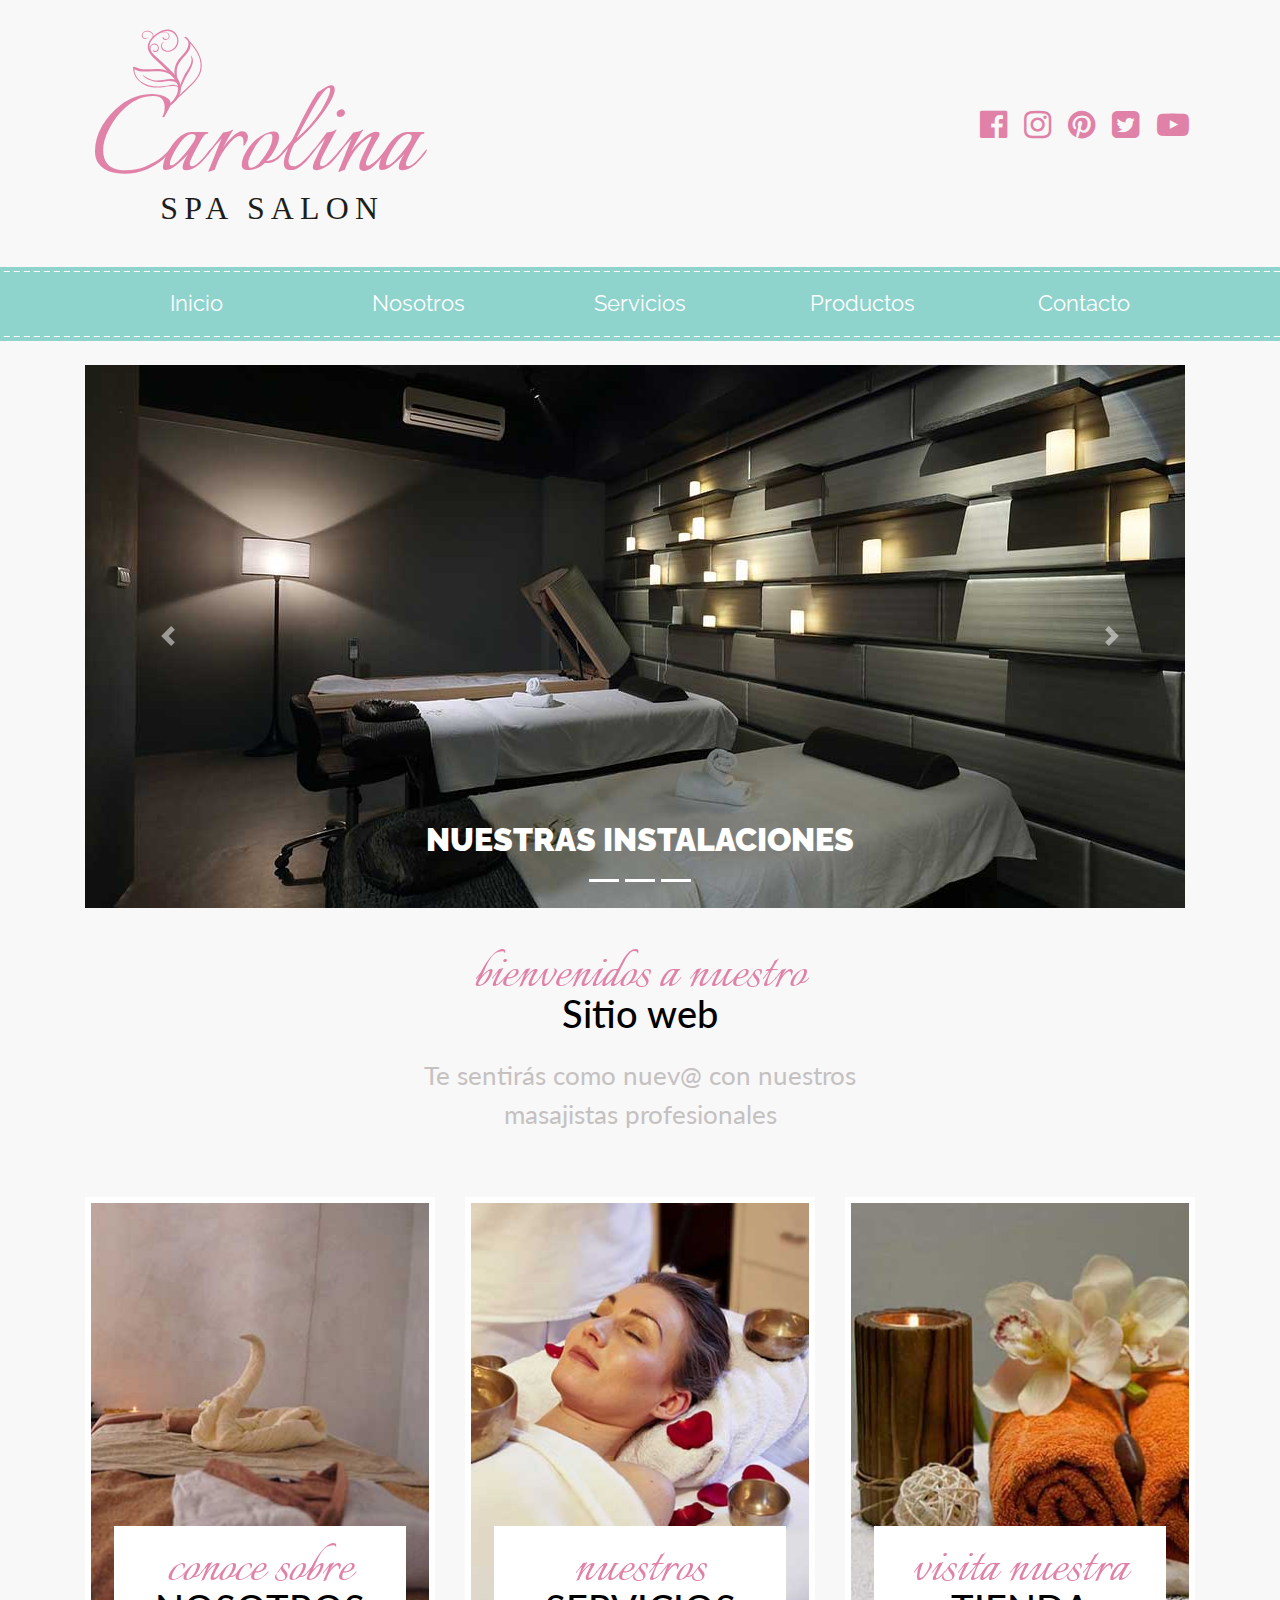
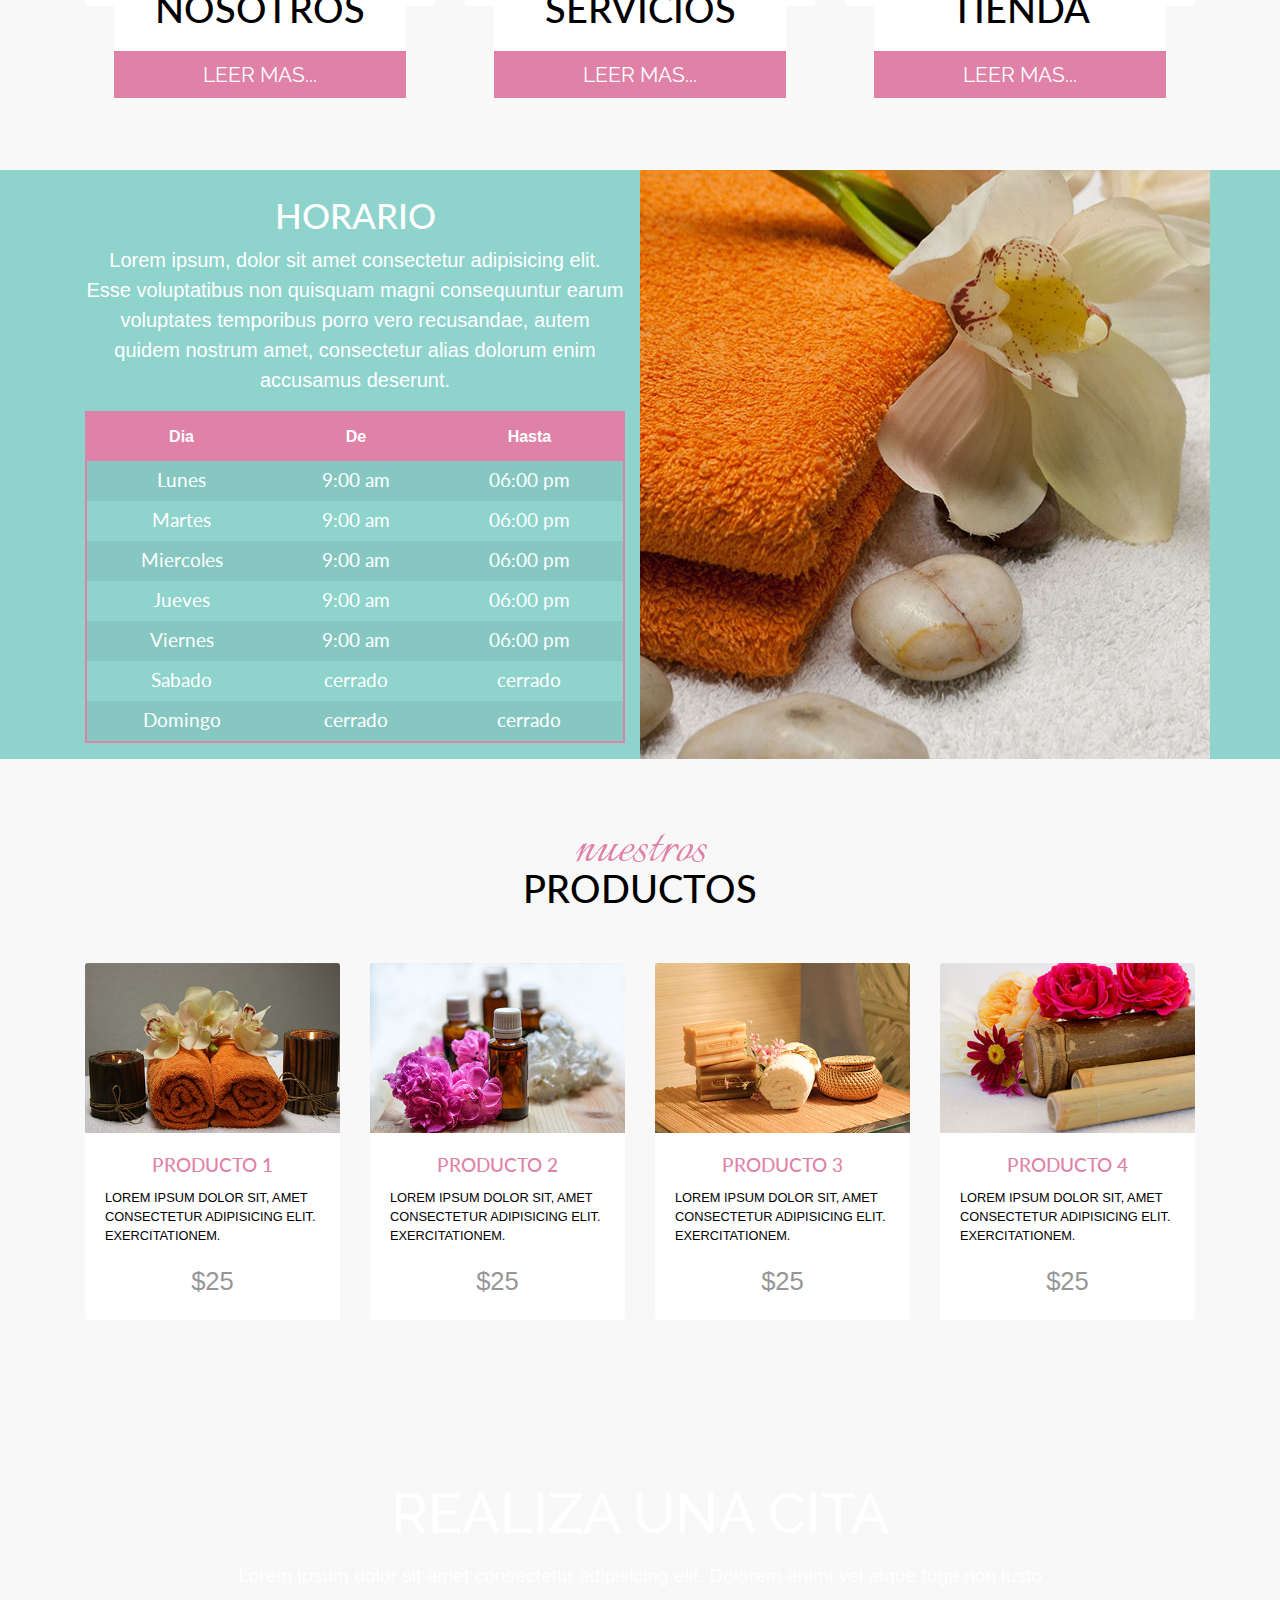
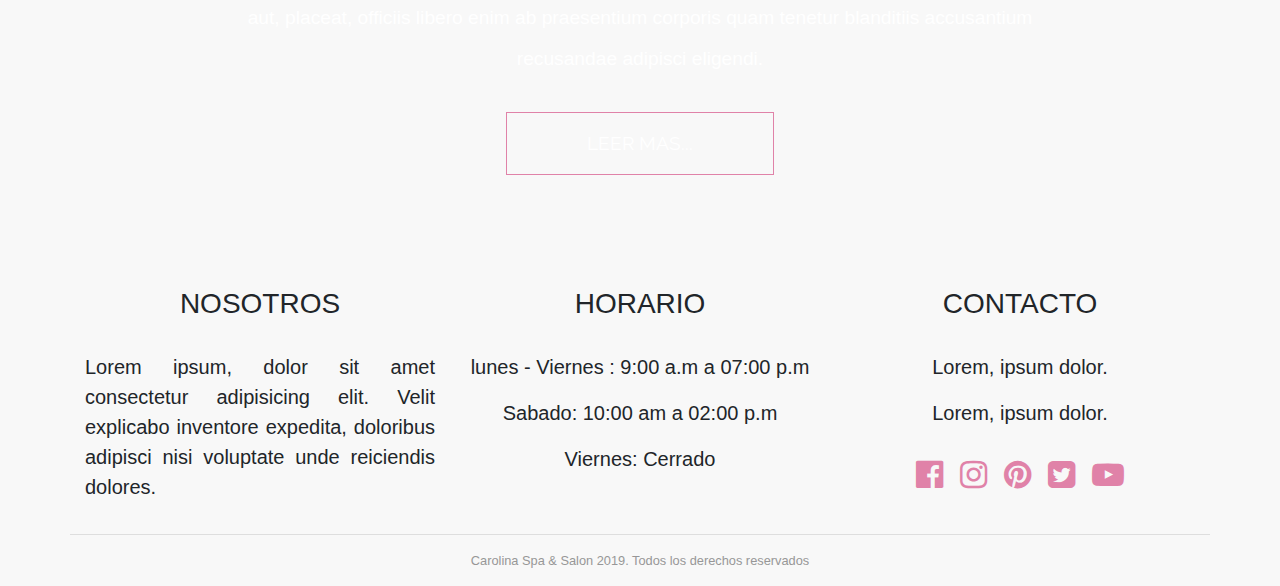
<file: index.html>
<!DOCTYPE html>
<html lang="en">
<head>
  <meta charset="utf-8">
  <meta http-equiv="X-UA-Compatible" content="IE=edge">
  <meta name="viewport" content="width=device-width, initial-scale=1, shrink-to-fit=no">
  <link rel="stylesheet" href="css/bootstrap.min.css">
  <link href="https://fonts.googleapis.com/css?family=Italianno|Lato:400,700,900|Raleway:400,700,900" rel="stylesheet">
  <link rel="stylesheet" href="css/font-awesome.min.css">
  <link rel="stylesheet" href="css/styles.css">
</head>

<body>
  <!-- Add Your HTML here -->
  <header class="encabezado-sitio container">
    <div class="row justify-content-md-between align-items-center">
      <div class="col-lg-4">
        <a href="index.html">
          <img src="img/logo.svg" class="img-fluid d-block mx-auto pt-4 pb-4">
        </a>
      </div>
      <div class="col-lg-4">
        <nav class="sociales text-center text-lg-right">
          <ul>
            <li><a href="http://facebook.com"> <span class="sr-only"> Facebook </span></a></li>
            <li><a href="http://instagram.com"> <span class="sr-only"> Instagram </span></a></li>
            <li><a href="http://pinterest.com"> <span class="sr-only"> Pinterest </span></a></li>
            <li><a href="http://twitter.com"> <span class="sr-only"> Twitter </span></a></li>
            <li><a href="http://youtube.com"> <span class="sr-only"> Youtube </span></a></li>
          </ul>
        </nav>
      </div>
    </div>
  </header>

  <div class="navegacion mt-3 py-1">
    <nav class="nav-principal navbar navbar-expand-md navbar-light bg-faded">
      <button class="navbar-toggler" type="button" data-toggle="collapse" data-target="#nav_principal"
        aria-label="Mostrar Navegacion">
        <span class="navbar-toggler-icon"></span>
      </button>
      <a href="#" class="navbar-brand d-lg-none">Carolina Spa</a>
      <div class="container">
        <div class="collapse navbar-collapse w-100" id="nav_principal">
          <ul class="nav nav-justified flex-column w-100 flex-sm-row">
            <li class="nav-item"><a href="index.html" class="nav-link">Inicio</a></li>
            <li class="nav-item"><a href="nosotros.html" class="nav-link">Nosotros</a></li>
            <li class="nav-item"><a href="servicios.html" class="nav-link">Servicios</a></li>
            <li class="nav-item"><a href="productos.html" class="nav-link">Productos</a></li>
            <li class="nav-item"><a href="contacto.html" class="nav-link">Contacto</a></li>
          </ul>
        </div>
      </div>
    </nav>
  </div>

  <div class="container">
    <div id="slider-principal" class="carousel slider mt-4" data-ride="carousel">
      <ol class="carousel-indicators">
        <li data-target="#slider-principal" data-slide-to="0" class="active"></li>
        <li data-target="#slider-principal" data-slide-to="1" class="active"></li>
        <li data-target="#slider-principal" data-slide-to="2" class="active"></li>
      </ol>
      <div class="carousel-inner" role="listbox">
        <div class="carousel-item active">
          <img src="img/slide_01.jpg" alt="Nuestras instalaciones" class="img-fluid">
          <div class="carousel-caption">
            <h3 class="text-uppercase d-none d-md-block">Nuestras instalaciones</h3>
          </div>
        </div>

        <div class="carousel-item">
          <img src="img/slide_02.jpg" alt="Conoce nuestros Servicios" class="img-fluid">
          <div class="carousel-caption">
            <h3 class="text-uppercase d-none d-md-block">Conoce nuestros Servicios</h3>
          </div>
        </div>

        <div class="carousel-item">
          <img src="img/slide_03.jpg" alt="Promocion" class="img-fluid">
          <div class="carousel-caption">
            <h3 class="text-uppercase d-none d-md-block">Nuevo sitio web, 2x1 en todos los servicios.</h3>
          </div>
        </div>
      </div>
      <a href="#slider-principal" class="carousel-control-prev" data-slide="prev">
        <span class="carousel-control-prev-icon" aria-hidden="true"></span>
      </a>
      <a href="#slider-principal" class="carousel-control-next" data-slide="next">
        <span class="carousel-control-next-icon" aria-hidden="true"></span>
      </a>
    </div>
  </div>
  <section class="nuevo-sitio py-5">
    <h2 class="text-center encabezado">
      <span class="text-lowercase d-block">bienvenidos a nuestro</span> Sitio web
    </h2>
    <p class="text-center mt-4">Te sentirás como nuev@ con nuestros <br> masajistas profesionales</p>
  </section>
  <div class="container">
    <div class="row">
      <div class="col-md-4 text-center mb-4">
        <div class="imagen-servicio">
          <img src="img/servicio_01.jpg" class="img-fluid">
          <div class="row no-gutters justify-content-center">
            <div class="col-md-10 pt-4 servicio-info">
              <h3 class="text-center text-uppercase encabezado">
                <span class="text-lowercase d-block">Conoce sobre</span> nosotros
              </h3>
              <a href="#" class="btn btn-primary text-uppercase d-block mt-4 py-2">Leer mas...</a>
            </div>
          </div>
        </div>
      </div>
      <!--Termina el primer servicios-->

      <div class="col-md-4 text-center mb-4">
        <div class="imagen-servicio">
          <img src="img/servicio_02.jpg" class="img-fluid">
          <div class="row no-gutters justify-content-center">
            <div class="col-md-10 pt-4 servicio-info">
              <h3 class="text-center text-uppercase encabezado">
                <span class="text-lowercase d-block">Nuestros</span> servicios
              </h3>
              <a href="#" class="btn btn-primary text-uppercase d-block mt-4 py-2">Leer mas...</a>
            </div>
          </div>
        </div>
      </div>

      <div class="col-md-4 text-center mb-4">
        <div class="imagen-servicio">
          <img src="img/servicio_03.jpg" class="img-fluid">
          <div class="row no-gutters justify-content-center">
            <div class="col-md-10 pt-4 servicio-info">
              <h3 class="text-center text-uppercase encabezado">
                <span class="text-lowercase d-block">Visita nuestra</span> tienda
              </h3>
              <a href="#" class="btn btn-primary text-uppercase d-block mt-4 py-2">Leer mas...</a>
            </div>
          </div>
        </div>
      </div>
    </div>
  </div>

  <div class="horario mt-5">
    <div class="container">
      <div class="row">
        <div class="col-md-6">
          <h2 class="text-center text-uppercase mt-4">Horario</h2>
          <p class="text-center lead">Lorem ipsum, dolor sit amet consectetur adipisicing elit. Esse voluptatibus non
            quisquam magni consequuntur earum voluptates temporibus porro vero recusandae, autem quidem nostrum amet,
            consectetur alias dolorum enim accusamus deserunt.</p>

            <table class="table table-hover table-striped">            
              <thead class="thead-defaul">
                <tr>
                  <th class="text-center">Dia</th>
                  <th class="text-center">De</th>
                  <th class="text-center">Hasta</th>
                </tr>
              </thead>
              <tbody>
                <tr>
                  <td>Lunes</td>
                  <td>9:00 am</td>
                  <td>06:00 pm</td>
                </tr>
                <tr>
                  <td>Martes</td>
                  <td>9:00 am</td>
                  <td>06:00 pm</td>
                </tr>
                <tr>
                  <td>Miercoles</td>
                  <td>9:00 am</td>
                  <td>06:00 pm</td>
                </tr>
                <tr>
                  <td>Jueves</td>
                  <td>9:00 am</td>
                  <td>06:00 pm</td>
                </tr>
                <tr>
                  <td>Viernes</td>
                  <td>9:00 am</td>
                  <td>06:00 pm</td>
                </tr>
                <tr>
                  <td>Sabado</td>
                <td>cerrado</td>
                <td>cerrado</td>
                </tr>
                <tr>
                  <td>Domingo</td>
                  <td>cerrado</td>
                  <td>cerrado</td>
                </tr>                
              </tbody>
            </table>
        </div>
        <div class="col-md-6 d-none d-md-block bg-horario"></div>
      </div>
    </div>
  </div>

<section class="productos container py-5">
<h2 class="encabezado text-center mt-4 text-uppercase">
  <span class="text-lowercase d-block">Nuestros</span>Productos
</h2>
<div class="row py-5">
  <div class="col-md-3 mb-3">
    <div class="card">
      <a href="producto.html">
        <img src="img/producto_mini_01.jpg" class="card-img-top img-fluid">
        <div class="card-body">
          <h3 class="card-title text-center text-uppercase">Producto 1</h3>
          <p class="card-text text-uppercase">Lorem ipsum dolor sit, amet consectetur adipisicing elit. Exercitationem.</p>
          <p class="precio mb-0 lead text-center">$25</p>
        </div>
      </a>
    </div>
  </div>

  <div class="col-md-3 mb-3">
    <div class="card">
      <a href="#">
        <img src="img/producto_mini_02.jpg" class="card-img-top img-fluid">
        <div class="card-body">
          <h3 class="card-title text-center text-uppercase">Producto 2</h3>
          <p class="card-text text-uppercase">Lorem ipsum dolor sit, amet consectetur adipisicing elit. Exercitationem.
          </p>
          <p class="precio mb-0 lead text-center">$25</p>
        </div>
      </a>
    </div>
  </div>

  <div class="col-md-3 mb-3">
    <div class="card">
      <a href="#">
        <img src="img/producto_mini_03.jpg" class="card-img-top img-fluid">
        <div class="card-body">
          <h3 class="card-title text-center text-uppercase">Producto 3</h3>
          <p class="card-text text-uppercase">Lorem ipsum dolor sit, amet consectetur adipisicing elit. Exercitationem.
          </p>
          <p class="precio mb-0 lead text-center">$25</p>
        </div>
      </a>
    </div>
  </div>

  <div class="col-md-3 mb-3">
    <div class="card">
      <a href="#">
        <img src="img/producto_mini_04.jpg" class="card-img-top img-fluid">
        <div class="card-body">
          <h3 class="card-title text-center text-uppercase">Producto 4</h3>
          <p class="card-text text-uppercase">Lorem ipsum dolor sit, amet consectetur adipisicing elit. Exercitationem.
          </p>
          <p class="precio mb-0 lead text-center">$25</p>
        </div>
      </a>
    </div>
  </div>
</div>
</section>

<div class="citas container-fluid py-5">
  <div class="row justify-content-center">
    <div class="col-md-8 text-center">
      <h3 class="text-center text-uppercase">Realiza una cita</h3>
      <p class="text-center lead">Lorem ipsum dolor sit amet consectetur adipisicing elit. Dolorem animi vel atque fuga non iusto aut, placeat, officiis libero enim ab praesentium corporis quam tenetur blanditiis accusantium recusandae adipisci eligendi.</p>
      <a href="#" class="btn btn-outline-info mt-3 text-uppercase">Leer mas...</a>
    </div>
  </div>
</div>

<footer class="footer-sitio pt-3 mt-5">
<div class="container">
  <div class="row">
    <div class="col-md-4">
      <h3 class="text-center text-uppercase pb-4">Nosotros</h3>
      <p class="text-justify lead">Lorem ipsum, dolor sit amet consectetur adipisicing elit. Velit explicabo inventore expedita, doloribus adipisci nisi voluptate unde reiciendis dolores.</p>
    </div>
    <div class="col-md-4">
      <h3 class="text-center text-uppercase pb-4">Horario</h3>
      <p class="text-center lead">lunes - Viernes : 9:00 a.m a 07:00 p.m</p>
      <p class="text-center lead">Sabado: 10:00 am a 02:00 p.m</p>
      <p class="text-center lead">Viernes: Cerrado</p>
    </div>
    <div class="col-md-4">
      <h3 class="text-center text-uppercase pb-4">Contacto</h3>
      <p class="text-center lead">Lorem, ipsum dolor.</p>
      <p class="text-center lead">Lorem, ipsum dolor.</p>

        <nav class="sociales text-center">
          <ul>
            <li><a href="http://facebook.com"> <span class="sr-only"> Facebook </span></a></li>
            <li><a href="http://instagram.com"> <span class="sr-only"> Instagram </span></a></li>
            <li><a href="http://pinterest.com"> <span class="sr-only"> Pinterest </span></a></li>
            <li><a href="http://twitter.com"> <span class="sr-only"> Twitter </span></a></li>
            <li><a href="http://youtube.com"> <span class="sr-only"> Youtube </span></a></li>
          </ul>
        </nav>

    </div>
    <hr class="w-100">
    <p class="text-center copyright w-100 lead">Carolina Spa & Salon 2019. Todos los derechos reservados</p>
  </div>
</div>
</footer>

  <script src="js/jquery.slim.js"></script>
  <script src="js/popper.js"></script>
  <script src="js/bootstrap.min.js"></script>
  <script src="js/scripts.js"></script>
</body>

</html>
</file>
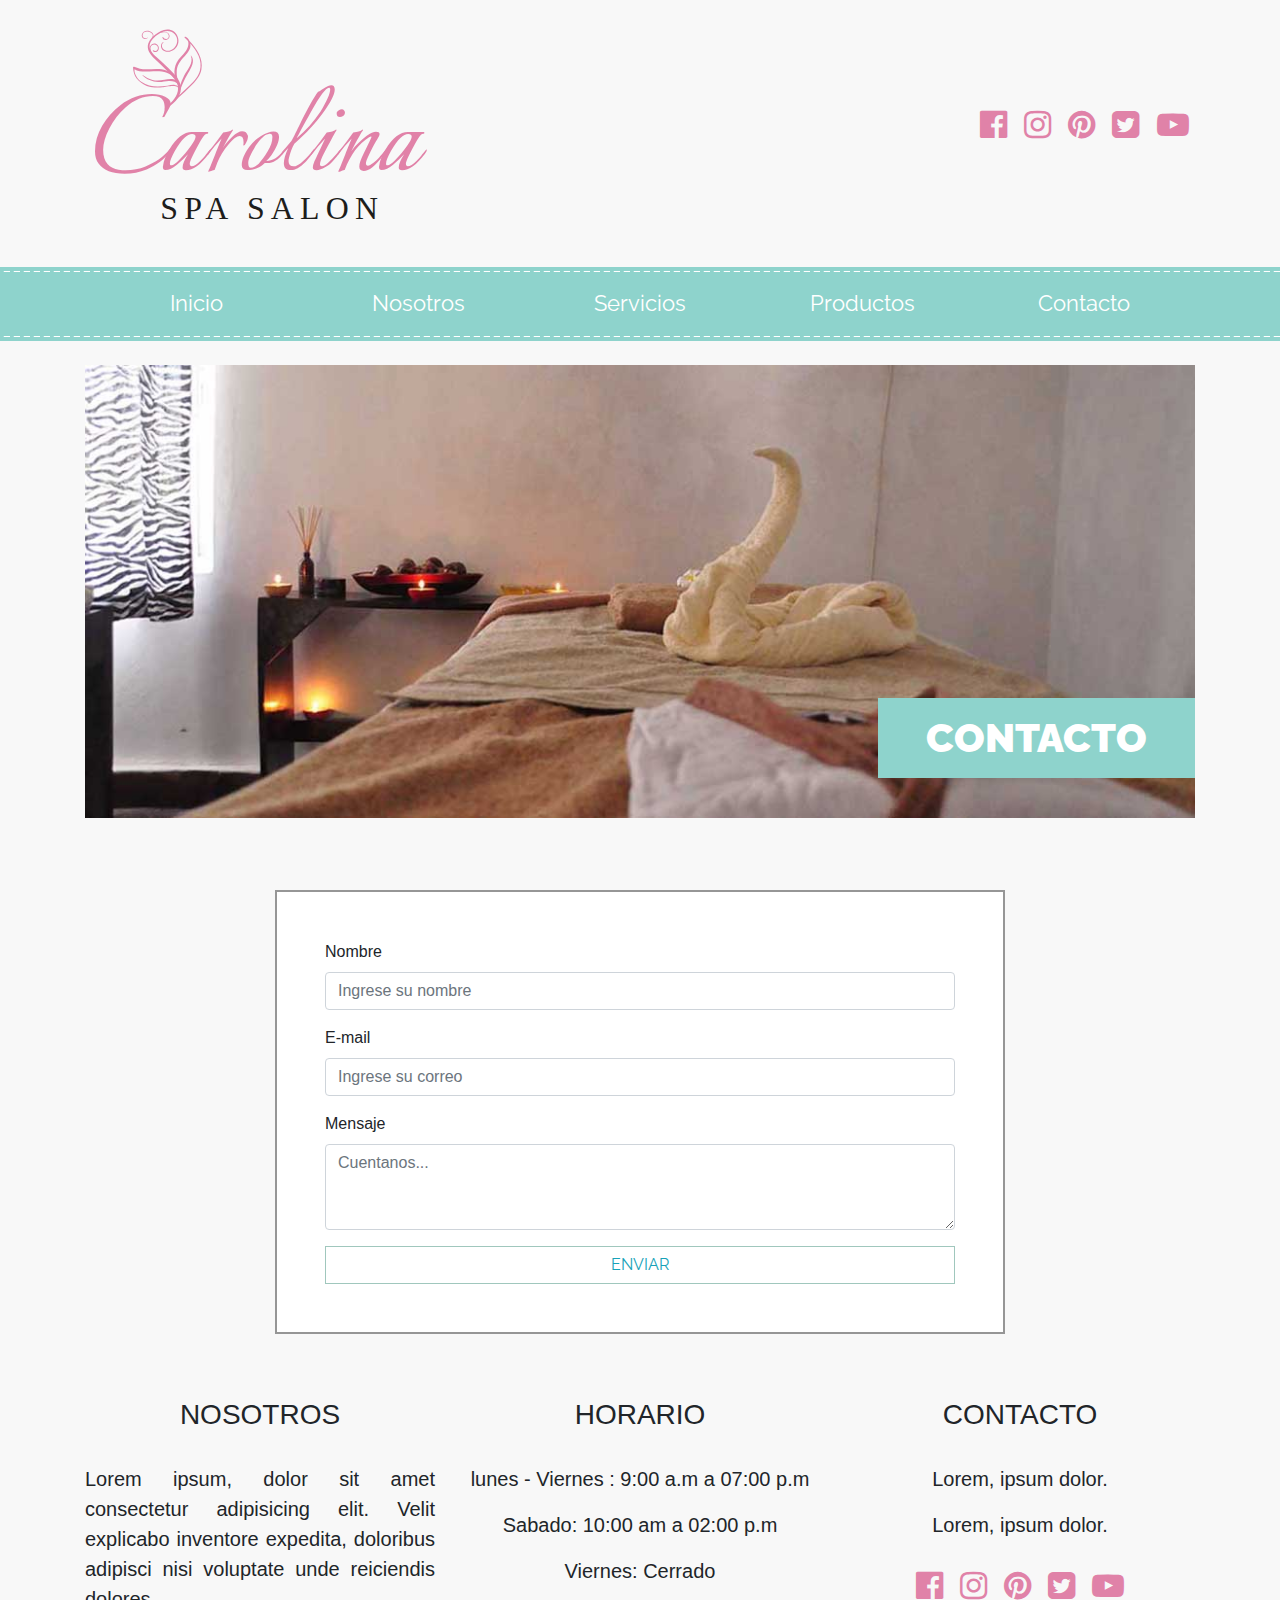
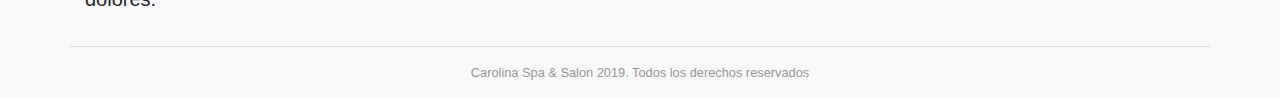
<file: contacto.html>
<!DOCTYPE html>
<html lang="en">

<head>
  <meta charset="utf-8">
  <meta http-equiv="X-UA-Compatible" content="IE=edge">
  <meta name="viewport" content="width=device-width, initial-scale=1, shrink-to-fit=no">
  <link rel="stylesheet" href="css/bootstrap.min.css">
  <link href="https://fonts.googleapis.com/css?family=Italianno|Lato:400,700,900|Raleway:400,700,900" rel="stylesheet">
  <link rel="stylesheet" href="css/font-awesome.min.css">
  <link rel="stylesheet" href="css/styles.css">
</head>

<body>
  <!-- Add Your HTML here -->
  <header class="encabezado-sitio container">
    <div class="row justify-content-md-between align-items-center">
      <div class="col-lg-4">
        <a href="index.html">
          <img src="img/logo.svg" class="img-fluid d-block mx-auto pt-4 pb-4">
        </a>
      </div>
      <div class="col-lg-4">
        <nav class="sociales text-center text-lg-right">
          <ul>
            <li><a href="http://facebook.com"> <span class="sr-only"> Facebook </span></a></li>
            <li><a href="http://instagram.com"> <span class="sr-only"> Instagram </span></a></li>
            <li><a href="http://pinterest.com"> <span class="sr-only"> Pinterest </span></a></li>
            <li><a href="http://twitter.com"> <span class="sr-only"> Twitter </span></a></li>
            <li><a href="http://youtube.com"> <span class="sr-only"> Youtube </span></a></li>
          </ul>
        </nav>
      </div>
    </div>
  </header>

  <div class="navegacion mt-3 py-1">
    <nav class="nav-principal navbar navbar-expand-md navbar-light bg-faded">
      <button class="navbar-toggler" type="button" data-toggle="collapse" data-target="#nav_principal"
        aria-label="Mostrar Navegacion">
        <span class="navbar-toggler-icon"></span>
      </button>
      <a href="#" class="navbar-brand d-lg-none">Carolina Spa</a>
      <div class="container">
        <div class="collapse navbar-collapse w-100" id="nav_principal">
          <ul class="nav nav-justified flex-column w-100 flex-sm-row">
            <li class="nav-item"><a href="index.html" class="nav-link">Inicio</a></li>
            <li class="nav-item"><a href="nosotros.html" class="nav-link">Nosotros</a></li>
            <li class="nav-item"><a href="servicios.html" class="nav-link">Servicios</a></li>
            <li class="nav-item"><a href="productos.html" class="nav-link">Productos</a></li>
            <li class="nav-item"><a href="contacto.html" class="nav-link">Contacto</a></li>
          </ul>
        </div>
      </div>
    </nav>
  </div>
  <!--Termina el Nav-->
  <div class="container pt-4">
    <div class="row no-gutters">
      <div class="col-12 hero">
        <img src="img/contacto.jpg" class="img-fluid">
        <h2 class="text-uppercase d-none d-md-block py-3 px-5">Contacto</h2>
      </div>
    </div>
  </div>

  <div class="container pt-4">
    <div class="row justify-content-center">
      <main class="col-lg-8  contenido-principal">
        <h2 class="d-block d-md-none text-center text-uppercase">contacto</h2>
        <form class="p-5 mt-5 formulario-contacto needs-validation" novalidate>
          <div class="form-group">
            <label for="nombre">Nombre</label>
            <input type="text" placeholder="Ingrese su nombre" class="form-control" id="nombre" required>
            <div class="invalid-feedback">
              El campo nombre es obligatorio.
            </div>
          </div>
          

          <div class="form-group">
            <label for="email">E-mail</label>
            <input type="email" placeholder="Ingrese su correo" class="form-control" id="email" required>
            <div class="invalid-feedback">
              El campo E-mail es obligatorio.
            </div>
          </div>
              
          <div class="form-group">
            <label for="mensaje">Mensaje</label>
            <textarea class="form-control" id="mensaje" placeholder="Cuentanos..." cols="10" rows="3" required></textarea>
            <div class="invalid-feedback">
              El campo mensaje es obligatorio.
            </div>
          </div>
          <input type="submit" class="btn btn-outline-info text-uppercase btn-block" value="Enviar">
        </form>
      </main>
    </div>
  </div>

  <!--Inicia el Footer-->
  <footer class="footer-sitio pt-3 mt-5">
    <div class="container">
      <div class="row">
        <div class="col-md-4">
          <h3 class="text-center text-uppercase pb-4">Nosotros</h3>
          <p class="text-justify lead">Lorem ipsum, dolor sit amet consectetur adipisicing elit. Velit explicabo
            inventore expedita, doloribus adipisci nisi voluptate unde reiciendis dolores.</p>
        </div>
        <div class="col-md-4">
          <h3 class="text-center text-uppercase pb-4">Horario</h3>
          <p class="text-center lead">lunes - Viernes : 9:00 a.m a 07:00 p.m</p>
          <p class="text-center lead">Sabado: 10:00 am a 02:00 p.m</p>
          <p class="text-center lead">Viernes: Cerrado</p>
        </div>
        <div class="col-md-4">
          <h3 class="text-center text-uppercase pb-4">Contacto</h3>
          <p class="text-center lead">Lorem, ipsum dolor.</p>
          <p class="text-center lead">Lorem, ipsum dolor.</p>

          <nav class="sociales text-center">
            <ul>
              <li><a href="http://facebook.com"> <span class="sr-only"> Facebook </span></a></li>
              <li><a href="http://instagram.com"> <span class="sr-only"> Instagram </span></a></li>
              <li><a href="http://pinterest.com"> <span class="sr-only"> Pinterest </span></a></li>
              <li><a href="http://twitter.com"> <span class="sr-only"> Twitter </span></a></li>
              <li><a href="http://youtube.com"> <span class="sr-only"> Youtube </span></a></li>
            </ul>
          </nav>

        </div>
        <hr class="w-100">
        <p class="text-center copyright w-100 lead">Carolina Spa & Salon 2019. Todos los derechos reservados</p>
      </div>
    </div>
  </footer>

  <script src="js/jquery.slim.js"></script>
  <script src="js/popper.js"></script>
  <script src="js/bootstrap.min.js"></script>
  <script src="js/scripts.js"></script>
</body>

</html>
</file>
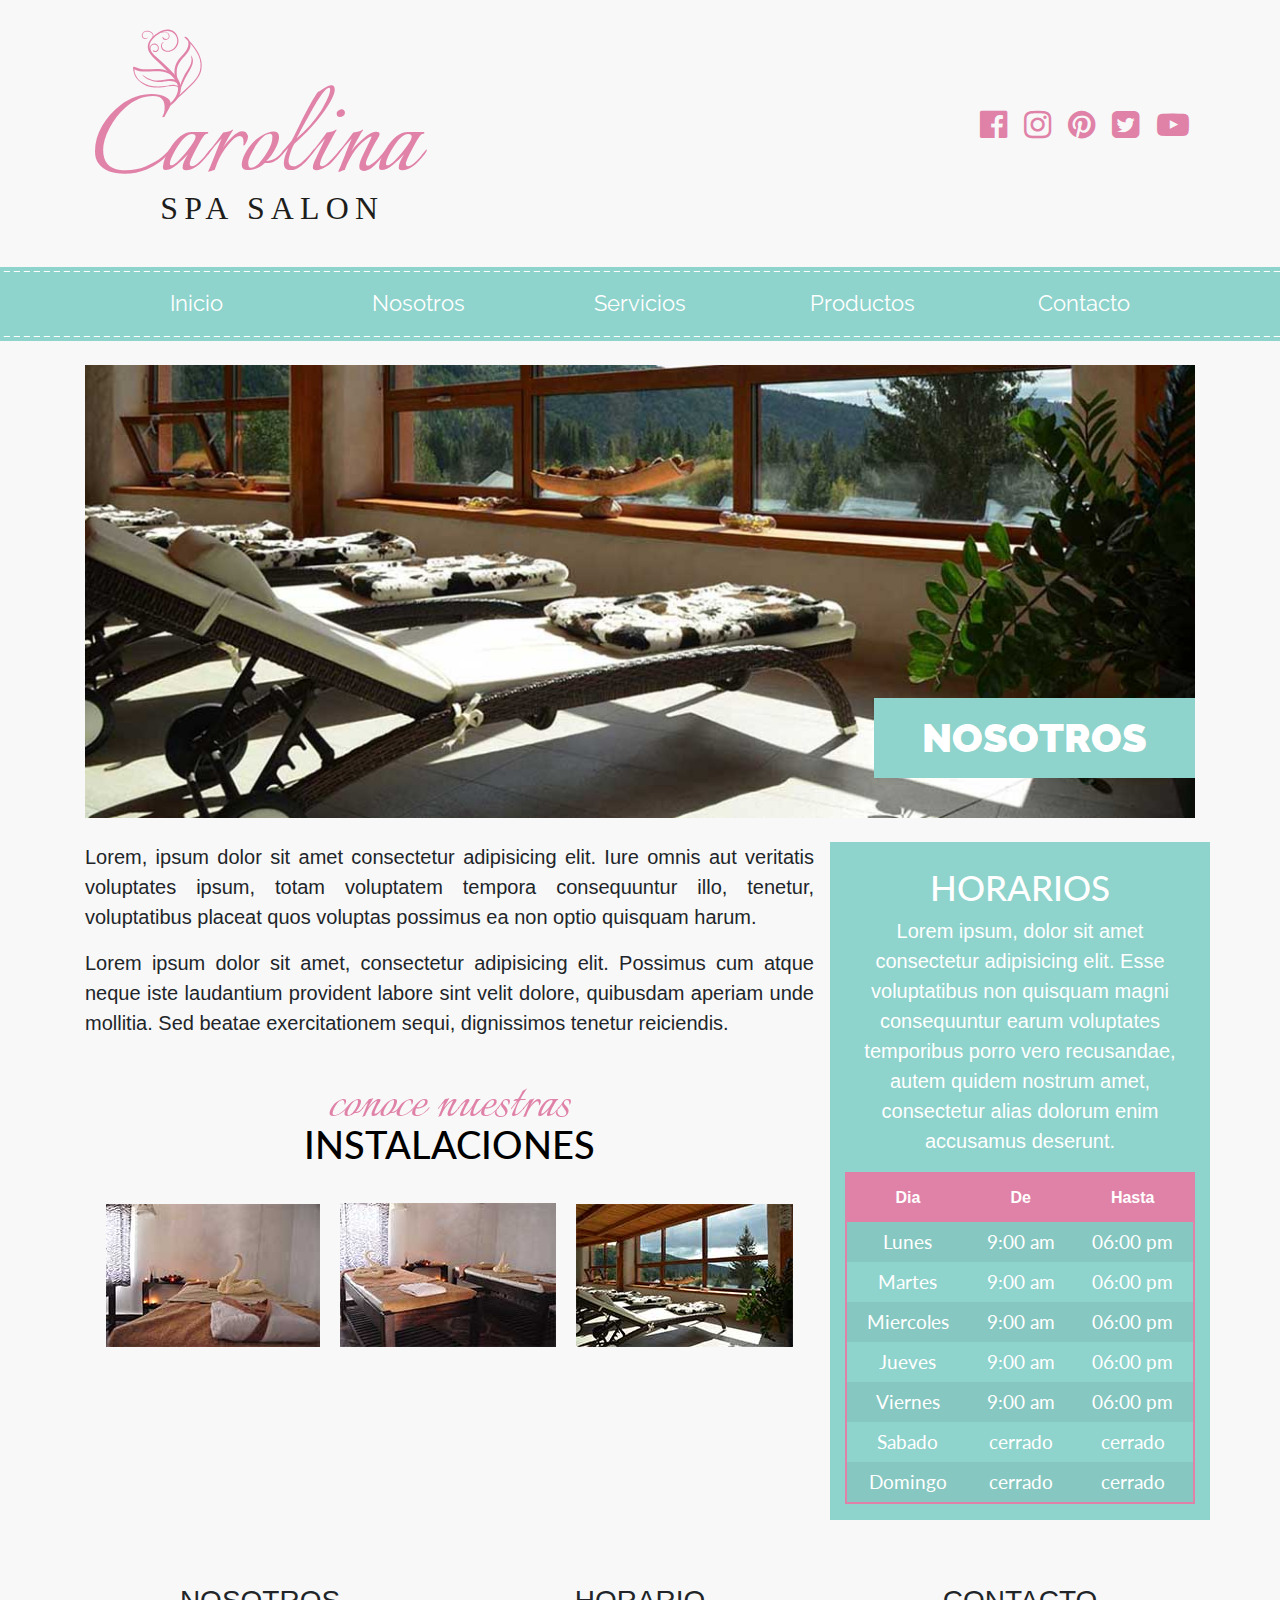
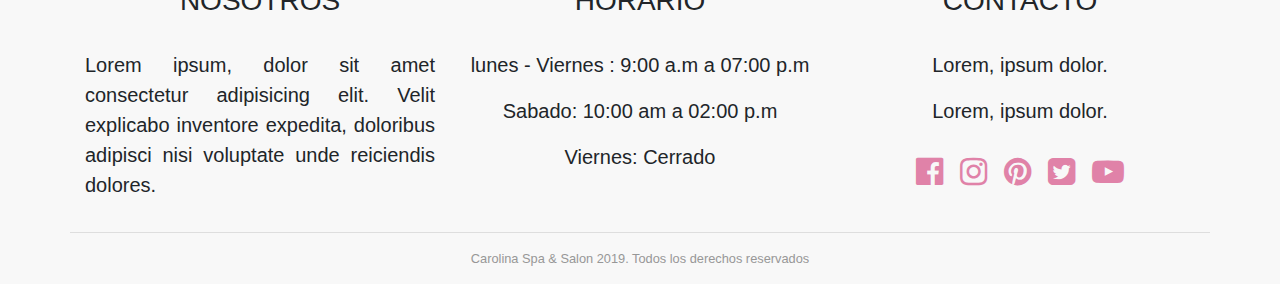
<file: nosotros.html>
<!DOCTYPE html>
<html lang="en">

<head>
  <meta charset="utf-8">
  <meta http-equiv="X-UA-Compatible" content="IE=edge">
  <meta name="viewport" content="width=device-width, initial-scale=1, shrink-to-fit=no">
  <link rel="stylesheet" href="css/bootstrap.min.css">
  <link href="https://fonts.googleapis.com/css?family=Italianno|Lato:400,700,900|Raleway:400,700,900" rel="stylesheet">
  <link rel="stylesheet" href="css/font-awesome.min.css">
  <link rel="stylesheet" href="css/styles.css">
</head>

<body>
  <!-- Add Your HTML here -->
  <header class="encabezado-sitio container">
    <div class="row justify-content-md-between align-items-center">
      <div class="col-lg-4">
        <a href="index.html">
          <img src="img/logo.svg" class="img-fluid d-block mx-auto pt-4 pb-4">
        </a>
      </div>
      <div class="col-lg-4">
        <nav class="sociales text-center text-lg-right">
          <ul>
            <li><a href="http://facebook.com"> <span class="sr-only"> Facebook </span></a></li>
            <li><a href="http://instagram.com"> <span class="sr-only"> Instagram </span></a></li>
            <li><a href="http://pinterest.com"> <span class="sr-only"> Pinterest </span></a></li>
            <li><a href="http://twitter.com"> <span class="sr-only"> Twitter </span></a></li>
            <li><a href="http://youtube.com"> <span class="sr-only"> Youtube </span></a></li>
          </ul>
        </nav>
      </div>
    </div>
  </header>

  <div class="navegacion mt-3 py-1">
    <nav class="nav-principal navbar navbar-expand-md navbar-light bg-faded">
      <button class="navbar-toggler" type="button" data-toggle="collapse" data-target="#nav_principal"
        aria-label="Mostrar Navegacion">
        <span class="navbar-toggler-icon"></span>
      </button>
      <a href="#" class="navbar-brand d-lg-none">Carolina Spa</a>
      <div class="container">
        <div class="collapse navbar-collapse w-100" id="nav_principal">
          <ul class="nav nav-justified flex-column w-100 flex-sm-row">
            <li class="nav-item"><a href="index.html" class="nav-link">Inicio</a></li>
            <li class="nav-item"><a href="nosotros.html" class="nav-link">Nosotros</a></li>
            <li class="nav-item"><a href="servicios.html" class="nav-link">Servicios</a></li>
            <li class="nav-item"><a href="productos.html" class="nav-link">Productos</a></li>
            <li class="nav-item"><a href="contacto.html" class="nav-link">Contacto</a></li>
          </ul>
        </div>
      </div>
    </nav>
  </div>
  <!--Termina el Nav-->
  <div class="container pt-4">
    <div class="row no-gutters">
      <div class="col-12 hero">
        <img src="img/nosotros.jpg" class="img-fluid">
        <h2 class="text-uppercase d-none d-md-block py-3 px-5">nosotros</h2>
      </div>
    </div>
  </div>

  <div class="container pt-4">
    <div class="row ">
      <main class="col-lg-8 pr-3 contenido-principal">
        <h2 class="d-block d-md-none text-center text-uppercase">nosotros</h2>
        <p class="text-justify lead">Lorem, ipsum dolor sit amet consectetur adipisicing elit. Iure omnis aut veritatis
          voluptates ipsum, totam voluptatem tempora consequuntur illo, tenetur, voluptatibus placeat quos voluptas
          possimus ea non optio quisquam harum.</p>
        <p class="text-justify lead">Lorem ipsum dolor sit amet, consectetur adipisicing elit. Possimus cum atque neque
          iste
          laudantium provident labore sint velit dolore, quibusdam aperiam unde mollitia. Sed beatae exercitationem
          sequi, dignissimos tenetur reiciendis.</p>

        <h2 class="encabezado text-center mt-5 text-uppercase">
          <span class="text-lowercase d-block">Conoce nuestras</span>Instalaciones
        </h2>

        <div class="imagenes pt-4 text-center">
          <a href="#" data-target="#imagen_1" data-toggle="modal">
            <img src="img/galeria_mini_01.jpg" class="img-fluid m-2">
          </a>

          <a href="#" data-target="#imagen_2" data-toggle="modal">
            <img src="img/galeria_mini_02.jpg" class="img-fluid m-2">
          </a>

          <a href="#" data-target="#imagen_3" data-toggle="modal">
            <img src="img/galeria_mini_03.jpg" class="img-fluid m-2">
          </a>

          <div class="modal fade" id="imagen_1" tabindex="-1" role="dialog" aria-labelledby="imagen 1"
            aria-hidden="true">
            <div class="modal-dialog modal-lg" role="document">
              <div class="modal-content">
                <div class="modal-body">
                  <img src="img/galeria_grande_01.jpg" class="img-fluid">
                </div>
              </div>
            </div>
          </div>

          <div class="modal fade" id="imagen_2" tabindex="-1" role="dialog" aria-labelledby="imagen 2"
            aria-hidden="true">
            <div class="modal-dialog modal-lg" role="document">
              <div class="modal-content">
                <div class="modal-body">
                  <img src="img/galeria_grande_02.jpg" class="img-fluid">
                </div>
              </div>
            </div>
          </div>

          <div class="modal fade" id="imagen_3" tabindex="-1" role="dialog" aria-labelledby="imagen 3"
            aria-hidden="true">
            <div class="modal-dialog modal-lg" role="document">
              <div class="modal-content">
                <div class="modal-body">
                  <img src="img/galeria_grande_03.jpg" class="img-fluid">
                </div>
              </div>
            </div>
          </div>
        </div>
      </main>

      <aside class="col-lg-4 pt-4 pt-lg-0 align-self-start">
        <div class="sidebar horario">          
          <h2 class="text-center text-uppercase mt-4">Horarios</h2>
          <p class="text-center lead">Lorem ipsum, dolor sit amet consectetur adipisicing elit. Esse voluptatibus non
            quisquam magni consequuntur earum voluptates temporibus porro vero recusandae, autem quidem nostrum amet,
            consectetur alias dolorum enim accusamus deserunt.</p>
          
          <table class="table table-hover table-striped">
            <thead class="thead-defaul">
              <tr>
                <th class="text-center">Dia</th>
                <th class="text-center">De</th>
                <th class="text-center">Hasta</th>
              </tr>
            </thead>
            <tbody>
              <tr>
                <td>Lunes</td>
                <td>9:00 am</td>
                <td>06:00 pm</td>
              </tr>
              <tr>
                <td>Martes</td>
                <td>9:00 am</td>
                <td>06:00 pm</td>
              </tr>
              <tr>
                <td>Miercoles</td>
                <td>9:00 am</td>
                <td>06:00 pm</td>
              </tr>
              <tr>
                <td>Jueves</td>
                <td>9:00 am</td>
                <td>06:00 pm</td>
              </tr>
              <tr>
                <td>Viernes</td>
                <td>9:00 am</td>
                <td>06:00 pm</td>
              </tr>
              <tr>
                <td>Sabado</td>
                <td>cerrado</td>
                <td>cerrado</td>
              </tr>
              <tr>
                <td>Domingo</td>
                <td>cerrado</td>
                <td>cerrado</td>
              </tr>
            </tbody>
          </table>
        </div>
      </aside>
    </div>
  </div>

  <!--Inicia el Footer-->
  <footer class="footer-sitio pt-3 mt-5">
    <div class="container">
      <div class="row">
        <div class="col-md-4">
          <h3 class="text-center text-uppercase pb-4">Nosotros</h3>
          <p class="text-justify lead">Lorem ipsum, dolor sit amet consectetur adipisicing elit. Velit explicabo
            inventore expedita, doloribus adipisci nisi voluptate unde reiciendis dolores.</p>
        </div>
        <div class="col-md-4">
          <h3 class="text-center text-uppercase pb-4">Horario</h3>
          <p class="text-center lead">lunes - Viernes : 9:00 a.m a 07:00 p.m</p>
          <p class="text-center lead">Sabado: 10:00 am a 02:00 p.m</p>
          <p class="text-center lead">Viernes: Cerrado</p>
        </div>
        <div class="col-md-4">
          <h3 class="text-center text-uppercase pb-4">Contacto</h3>
          <p class="text-center lead">Lorem, ipsum dolor.</p>
          <p class="text-center lead">Lorem, ipsum dolor.</p>

          <nav class="sociales text-center">
            <ul>
              <li><a href="http://facebook.com"> <span class="sr-only"> Facebook </span></a></li>
              <li><a href="http://instagram.com"> <span class="sr-only"> Instagram </span></a></li>
              <li><a href="http://pinterest.com"> <span class="sr-only"> Pinterest </span></a></li>
              <li><a href="http://twitter.com"> <span class="sr-only"> Twitter </span></a></li>
              <li><a href="http://youtube.com"> <span class="sr-only"> Youtube </span></a></li>
            </ul>
          </nav>

        </div>
        <hr class="w-100">
        <p class="text-center copyright w-100 lead">Carolina Spa & Salon 2019. Todos los derechos reservados</p>
      </div>
    </div>
  </footer>

  <script src="js/jquery.slim.js"></script>
  <script src="js/popper.js"></script>
  <script src="js/bootstrap.min.js"></script>
  <script src="js/scripts.js"></script>
</body>

</html>
</file>
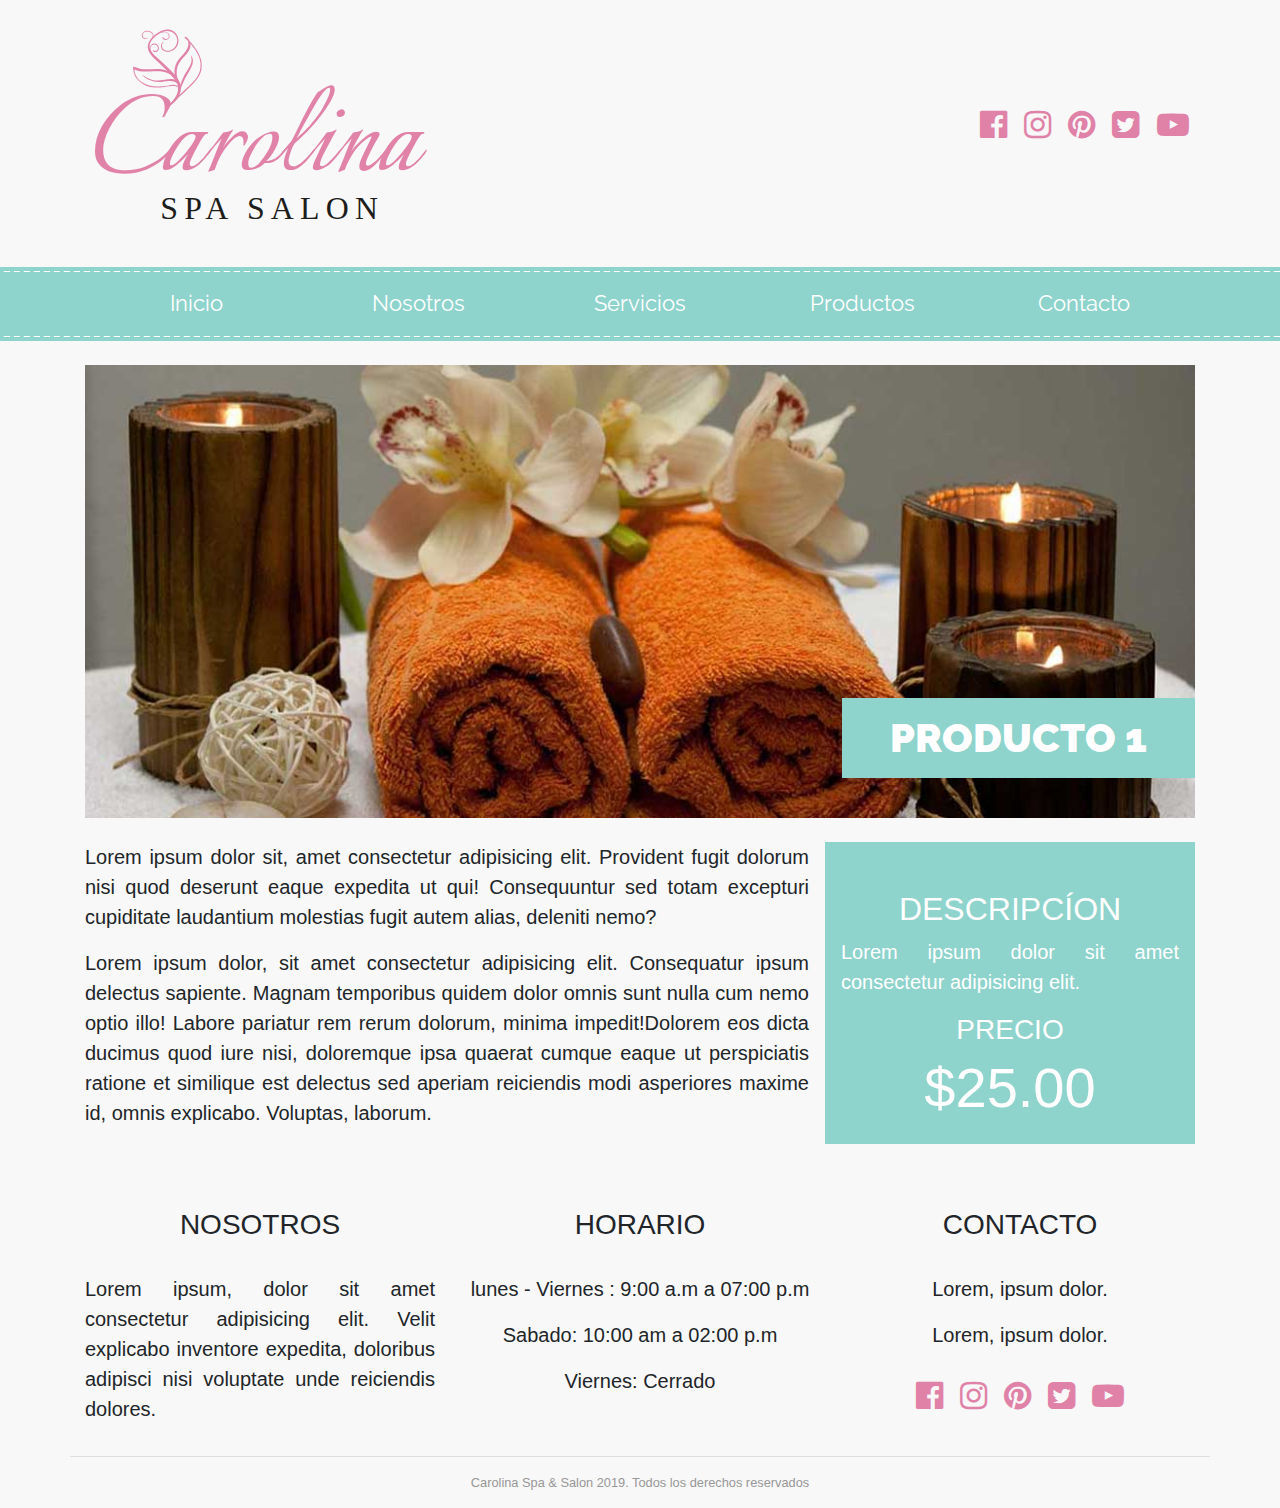
<file: producto.html>
<!DOCTYPE html>
<html lang="en">

<head>
  <meta charset="utf-8">
  <meta http-equiv="X-UA-Compatible" content="IE=edge">
  <meta name="viewport" content="width=device-width, initial-scale=1, shrink-to-fit=no">
  <link rel="stylesheet" href="css/bootstrap.min.css">
  <link href="https://fonts.googleapis.com/css?family=Italianno|Lato:400,700,900|Raleway:400,700,900" rel="stylesheet">
  <link rel="stylesheet" href="css/font-awesome.min.css">
  <link rel="stylesheet" href="css/styles.css">
</head>

<body>
  <!-- Add Your HTML here -->
  <header class="encabezado-sitio container">
    <div class="row justify-content-md-between align-items-center">
      <div class="col-lg-4">
        <a href="index.html">
          <img src="img/logo.svg" class="img-fluid d-block mx-auto pt-4 pb-4">
        </a>
      </div>
      <div class="col-lg-4">
        <nav class="sociales text-center text-lg-right">
          <ul>
            <li><a href="http://facebook.com"> <span class="sr-only"> Facebook </span></a></li>
            <li><a href="http://instagram.com"> <span class="sr-only"> Instagram </span></a></li>
            <li><a href="http://pinterest.com"> <span class="sr-only"> Pinterest </span></a></li>
            <li><a href="http://twitter.com"> <span class="sr-only"> Twitter </span></a></li>
            <li><a href="http://youtube.com"> <span class="sr-only"> Youtube </span></a></li>
          </ul>
        </nav>
      </div>
    </div>
  </header>

  <div class="navegacion mt-3 py-1">
    <nav class="nav-principal navbar navbar-expand-md navbar-light bg-faded">
      <button class="navbar-toggler" type="button" data-toggle="collapse" data-target="#nav_principal"
        aria-label="Mostrar Navegacion">
        <span class="navbar-toggler-icon"></span>
      </button>
      <a href="#" class="navbar-brand d-lg-none">Carolina Spa</a>
      <div class="container">
        <div class="collapse navbar-collapse w-100" id="nav_principal">
          <ul class="nav nav-justified flex-column w-100 flex-sm-row">
            <li class="nav-item"><a href="index.html" class="nav-link">Inicio</a></li>
            <li class="nav-item"><a href="nosotros.html" class="nav-link">Nosotros</a></li>
            <li class="nav-item"><a href="servicios.html" class="nav-link">Servicios</a></li>
            <li class="nav-item"><a href="productos.html" class="nav-link">Productos</a></li>
            <li class="nav-item"><a href="contacto.html" class="nav-link">Contacto</a></li>
          </ul>
        </div>
      </div>
    </nav>
  </div>
  <!--Termina el Nav-->
<div class="container pt-4">
  <div class="row no-gutters">
    <div class="col-12 hero">
      <img src="img/producto_01.jpg" class="img-fluid">
      <h2 class="text-uppercase d-none d-md-block py-3 px-5">producto 1</h2>
    </div>
  </div>
</div>

  <div class="container pt-4">
    <div class="row no-gutters">
      <main class="col-lg-8 pr-3 contenido-principal">
        <h2 class="d-block d-md-none text-center text-uppercase">producto 1</h2>

        <p class="text-justify lead">
          Lorem ipsum dolor sit, amet consectetur adipisicing elit. Provident fugit dolorum nisi quod deserunt eaque expedita ut qui! Consequuntur sed totam excepturi cupiditate laudantium molestias fugit autem alias, deleniti nemo?
        </p>
          <p class="text-justify lead">
            Lorem ipsum dolor, sit amet consectetur adipisicing elit. Consequatur ipsum delectus sapiente. Magnam temporibus quidem dolor omnis sunt nulla cum nemo optio illo! Labore pariatur rem rerum dolorum, minima impedit!Dolorem eos dicta ducimus quod iure nisi, doloremque ipsa quaerat cumque eaque ut perspiciatis ratione et similique est delectus sed aperiam reiciendis modi asperiores maxime id, omnis explicabo. Voluptas, laborum.
          </p>
      </main>

      <aside class="col-lg-4 pt-4 pt-lg-0">
        <div class="sidebar pt-4 px-3">
          <h2 class="text-center mt-4 text-uppercase">Descripcíon</h2>
          <p class="text-justify lead">
            Lorem ipsum dolor sit amet consectetur adipisicing elit.
          </p>
          <h3 class="text-center text-uppercase">precio</h3>
          <p class="display-4 text-center text-uppercase lead">$25.00</p>
        </div>
      </aside>
    </div>
  </div>

  <!--Inicia el Footer-->
  <footer class="footer-sitio pt-3 mt-5">
    <div class="container">
      <div class="row">
        <div class="col-md-4">
          <h3 class="text-center text-uppercase pb-4">Nosotros</h3>
          <p class="text-justify lead">Lorem ipsum, dolor sit amet consectetur adipisicing elit. Velit explicabo
            inventore expedita, doloribus adipisci nisi voluptate unde reiciendis dolores.</p>
        </div>
        <div class="col-md-4">
          <h3 class="text-center text-uppercase pb-4">Horario</h3>
          <p class="text-center lead">lunes - Viernes : 9:00 a.m a 07:00 p.m</p>
          <p class="text-center lead">Sabado: 10:00 am a 02:00 p.m</p>
          <p class="text-center lead">Viernes: Cerrado</p>
        </div>
        <div class="col-md-4">
          <h3 class="text-center text-uppercase pb-4">Contacto</h3>
          <p class="text-center lead">Lorem, ipsum dolor.</p>
          <p class="text-center lead">Lorem, ipsum dolor.</p>

          <nav class="sociales text-center">
            <ul>
              <li><a href="http://facebook.com"> <span class="sr-only"> Facebook </span></a></li>
              <li><a href="http://instagram.com"> <span class="sr-only"> Instagram </span></a></li>
              <li><a href="http://pinterest.com"> <span class="sr-only"> Pinterest </span></a></li>
              <li><a href="http://twitter.com"> <span class="sr-only"> Twitter </span></a></li>
              <li><a href="http://youtube.com"> <span class="sr-only"> Youtube </span></a></li>
            </ul>
          </nav>

        </div>
        <hr class="w-100">
        <p class="text-center copyright w-100 lead">Carolina Spa & Salon 2019. Todos los derechos reservados</p>
      </div>
    </div>
  </footer>

  <script src="js/jquery.slim.js"></script>
  <script src="js/popper.js"></script>
  <script src="js/bootstrap.min.js"></script>
  <script src="js/scripts.js"></script>
</body>

</html>
</file>
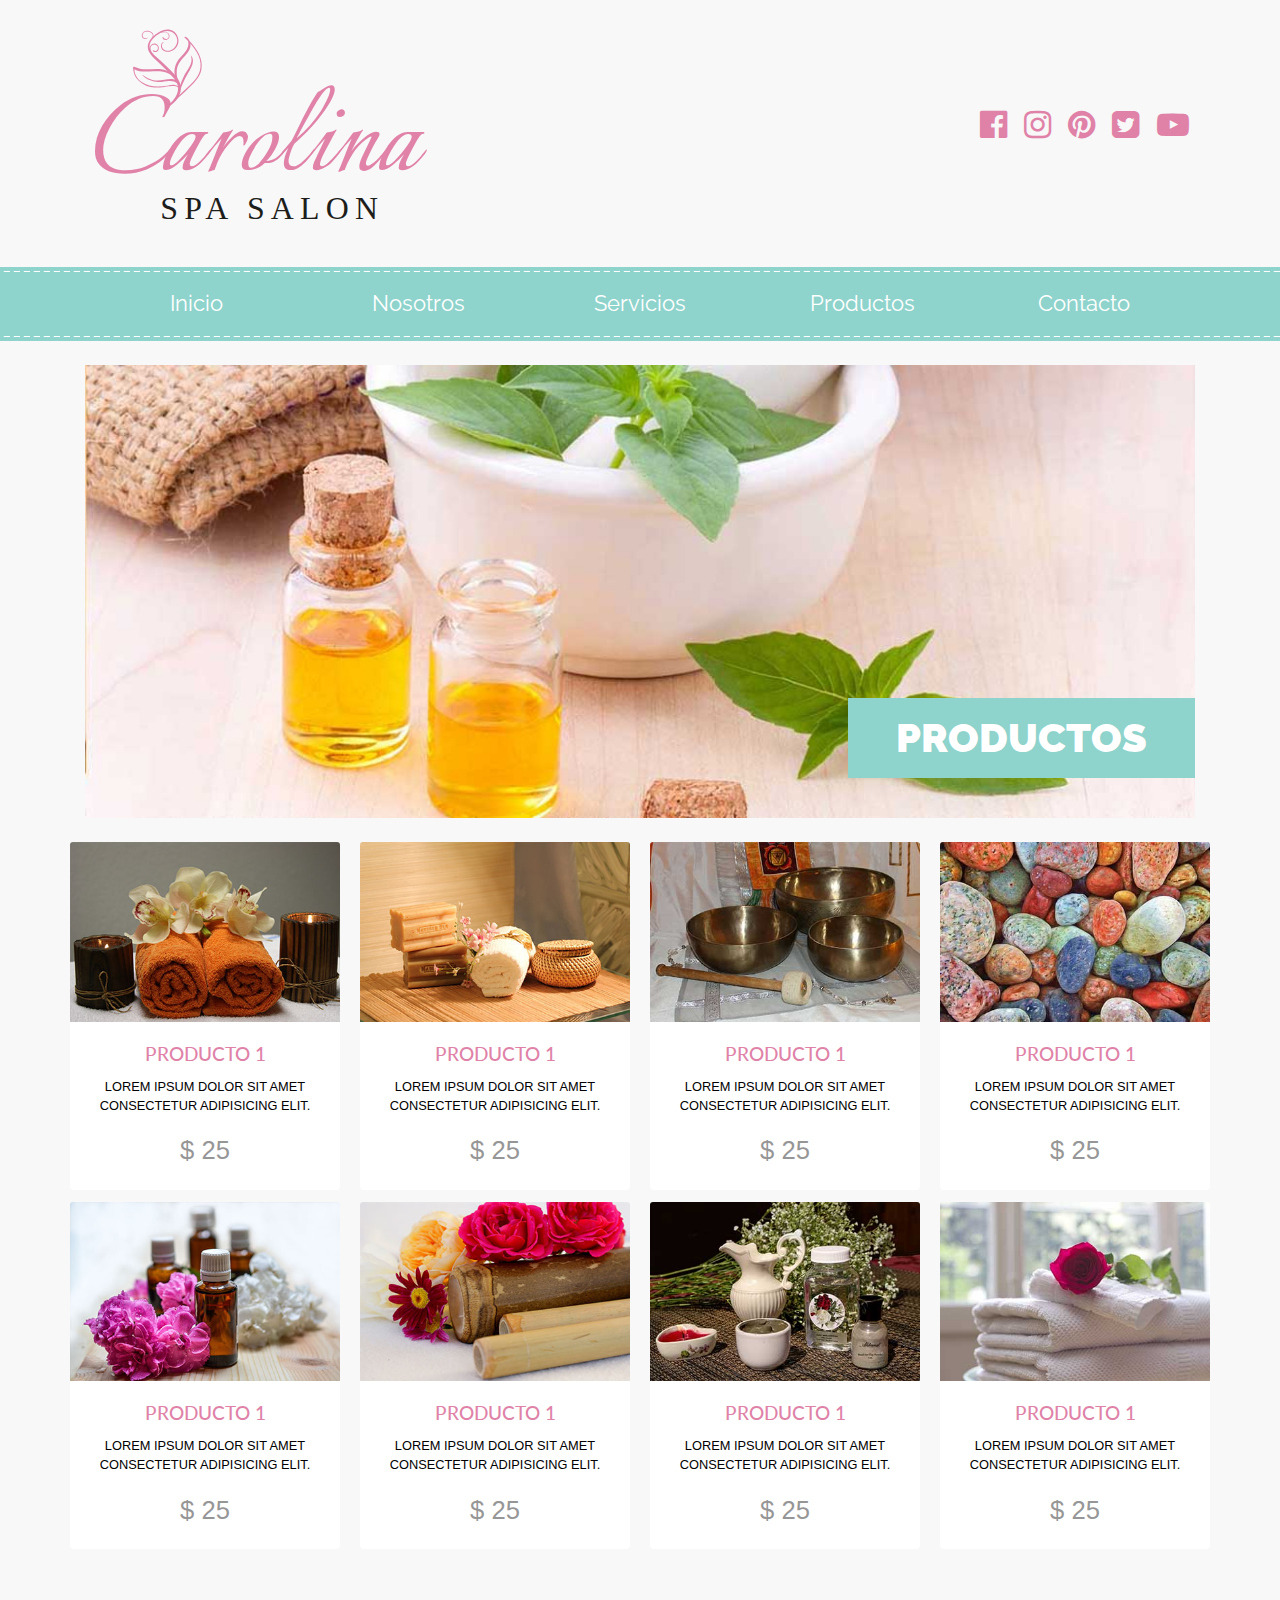
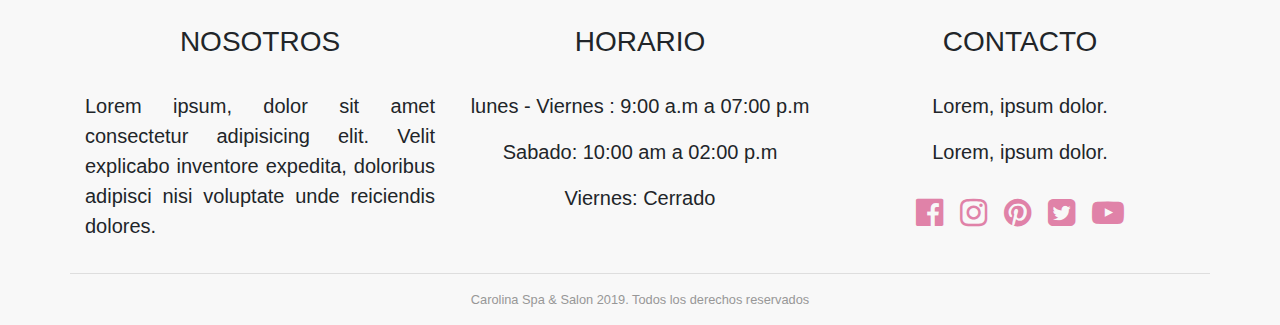
<file: productos.html>
<!DOCTYPE html>
<html lang="en">

<head>
  <meta charset="utf-8">
  <meta http-equiv="X-UA-Compatible" content="IE=edge">
  <meta name="viewport" content="width=device-width, initial-scale=1, shrink-to-fit=no">
  <link rel="stylesheet" href="css/bootstrap.min.css">
  <link href="https://fonts.googleapis.com/css?family=Italianno|Lato:400,700,900|Raleway:400,700,900" rel="stylesheet">
  <link rel="stylesheet" href="css/font-awesome.min.css">
  <link rel="stylesheet" href="css/styles.css">
</head>

<body>
  <!-- Add Your HTML here -->
  <header class="encabezado-sitio container">
    <div class="row justify-content-md-between align-items-center">
      <div class="col-lg-4">
        <a href="index.html">
          <img src="img/logo.svg" class="img-fluid d-block mx-auto pt-4 pb-4">
        </a>
      </div>
      <div class="col-lg-4">
        <nav class="sociales text-center text-lg-right">
          <ul>
            <li><a href="http://facebook.com"> <span class="sr-only"> Facebook </span></a></li>
            <li><a href="http://instagram.com"> <span class="sr-only"> Instagram </span></a></li>
            <li><a href="http://pinterest.com"> <span class="sr-only"> Pinterest </span></a></li>
            <li><a href="http://twitter.com"> <span class="sr-only"> Twitter </span></a></li>
            <li><a href="http://youtube.com"> <span class="sr-only"> Youtube </span></a></li>
          </ul>
        </nav>
      </div>
    </div>
  </header>

  <div class="navegacion mt-3 py-1">
    <nav class="nav-principal navbar navbar-expand-md navbar-light bg-faded">
      <button class="navbar-toggler" type="button" data-toggle="collapse" data-target="#nav_principal"
        aria-label="Mostrar Navegacion">
        <span class="navbar-toggler-icon"></span>
      </button>
      <a href="#" class="navbar-brand d-lg-none">Carolina Spa</a>
      <div class="container">
        <div class="collapse navbar-collapse w-100" id="nav_principal">
          <ul class="nav nav-justified flex-column w-100 flex-sm-row">
            <li class="nav-item"><a href="index.html" class="nav-link">Inicio</a></li>
            <li class="nav-item"><a href="nosotros.html" class="nav-link">Nosotros</a></li>
            <li class="nav-item"><a href="servicios.html" class="nav-link">Servicios</a></li>
            <li class="nav-item"><a href="productos.html" class="nav-link">Productos</a></li>
            <li class="nav-item"><a href="contacto.html" class="nav-link">Contacto</a></li>
          </ul>
        </div>
      </div>
    </nav>
  </div>
  <!--Termina el Nav-->
  <div class="container pt-4">
    <div class="row no-gutters">
      <div class="col-12 hero">
        <img src="img/productos.jpg" class="img-fluid">
        <h2 class="text-uppercase d-none d-md-block py-3 px-5">productos</h2>
      </div>
    </div>
  </div>

  <div class="container pt-4">
    <div class="row productos no-gutters">
      <main class="col-lg-12  contenido-principal">
        <h2 class="d-block d-md-none text-center text-uppercase">Productos</h2>

        <div class="row justify-content-center">
          <div class="card-columns">
            <div class="card">
              <a href="#">
                <img src="img/producto_mini_01.jpg" class="img-fluid card-img-top">
                <div class="card-body">
                  <h3 class=" card-title text-center text-uppercase">Producto 1</h3>
                  <p class="cadr-text text-center text-uppercase">Lorem ipsum dolor sit amet consectetur adipisicing
                    elit.</p>
                  <p class="precio text-center mb-0 lead">$ 25</p>
                </div>
              </a>
            </div>

            <div class="card">
              <a href="#">
                <img src="img/producto_mini_02.jpg" class="img-fluid card-img-top">
                <div class="card-body">
                  <h3 class=" card-title text-center text-uppercase">Producto 1</h3>
                  <p class="cadr-text text-center text-uppercase">Lorem ipsum dolor sit amet consectetur adipisicing
                    elit.</p>
                  <p class="precio text-center mb-0 lead">$ 25</p>
                </div>
              </a>
            </div>

            <div class="card">
              <a href="#">
                <img src="img/producto_mini_03.jpg" class="img-fluid card-img-top">
                <div class="card-body">
                  <h3 class=" card-title text-center text-uppercase">Producto 1</h3>
                  <p class="cadr-text text-center text-uppercase">Lorem ipsum dolor sit amet consectetur adipisicing
                    elit.</p>
                  <p class="precio text-center mb-0 lead">$ 25</p>
                </div>
              </a>
            </div>

            <div class="card">
              <a href="#">
                <img src="img/producto_mini_04.jpg" class="img-fluid card-img-top">
                <div class="card-body">
                  <h3 class=" card-title text-center text-uppercase">Producto 1</h3>
                  <p class="cadr-text text-center text-uppercase">Lorem ipsum dolor sit amet consectetur adipisicing
                    elit.</p>
                  <p class="precio text-center mb-0 lead">$ 25</p>
                </div>
              </a>
            </div>

            <div class="card">
              <a href="#">
                <img src="img/producto_mini_05.jpg" class="img-fluid card-img-top">
                <div class="card-body">
                  <h3 class=" card-title text-center text-uppercase">Producto 1</h3>
                  <p class="cadr-text text-center text-uppercase">Lorem ipsum dolor sit amet consectetur adipisicing
                    elit.</p>
                  <p class="precio text-center mb-0 lead">$ 25</p>
                </div>
              </a>
            </div>

            <div class="card">
              <a href="#">
                <img src="img/producto_mini_06.jpg" class="img-fluid card-img-top">
                <div class="card-body">
                  <h3 class=" card-title text-center text-uppercase">Producto 1</h3>
                  <p class="cadr-text text-center text-uppercase">Lorem ipsum dolor sit amet consectetur adipisicing
                    elit.</p>
                  <p class="precio text-center mb-0 lead">$ 25</p>
                </div>
              </a>
            </div>

            <div class="card">
              <a href="#">
                <img src="img/producto_mini_07.jpg" class="img-fluid card-img-top">
                <div class="card-body">
                  <h3 class=" card-title text-center text-uppercase">Producto 1</h3>
                  <p class="cadr-text text-center text-uppercase">Lorem ipsum dolor sit amet consectetur adipisicing
                    elit.</p>
                  <p class="precio text-center mb-0 lead">$ 25</p>
                </div>
              </a>
            </div>

            <div class="card">
              <a href="#">
                <img src="img/producto_mini_08.jpg" class="img-fluid card-img-top">
                <div class="card-body">
                  <h3 class=" card-title text-center text-uppercase">Producto 1</h3>
                  <p class="cadr-text text-center text-uppercase">Lorem ipsum dolor sit amet consectetur adipisicing
                    elit.</p>
                  <p class="precio text-center mb-0 lead">$ 25</p>
                </div>
              </a>
            </div>
          </div>
        </div>

      </main>
    </div>
  </div>

  <!--Inicia el Footer-->
  <footer class="footer-sitio pt-3 mt-5">
    <div class="container">
      <div class="row">
        <div class="col-md-4">
          <h3 class="text-center text-uppercase pb-4">Nosotros</h3>
          <p class="text-justify lead">Lorem ipsum, dolor sit amet consectetur adipisicing elit. Velit explicabo
            inventore expedita, doloribus adipisci nisi voluptate unde reiciendis dolores.</p>
        </div>
        <div class="col-md-4">
          <h3 class="text-center text-uppercase pb-4">Horario</h3>
          <p class="text-center lead">lunes - Viernes : 9:00 a.m a 07:00 p.m</p>
          <p class="text-center lead">Sabado: 10:00 am a 02:00 p.m</p>
          <p class="text-center lead">Viernes: Cerrado</p>
        </div>
        <div class="col-md-4">
          <h3 class="text-center text-uppercase pb-4">Contacto</h3>
          <p class="text-center lead">Lorem, ipsum dolor.</p>
          <p class="text-center lead">Lorem, ipsum dolor.</p>

          <nav class="sociales text-center">
            <ul>
              <li><a href="http://facebook.com"> <span class="sr-only"> Facebook </span></a></li>
              <li><a href="http://instagram.com"> <span class="sr-only"> Instagram </span></a></li>
              <li><a href="http://pinterest.com"> <span class="sr-only"> Pinterest </span></a></li>
              <li><a href="http://twitter.com"> <span class="sr-only"> Twitter </span></a></li>
              <li><a href="http://youtube.com"> <span class="sr-only"> Youtube </span></a></li>
            </ul>
          </nav>

        </div>
        <hr class="w-100">
        <p class="text-center copyright w-100 lead">Carolina Spa & Salon 2019. Todos los derechos reservados</p>
      </div>
    </div>
  </footer>

  <script src="js/jquery.slim.js"></script>
  <script src="js/popper.js"></script>
  <script src="js/bootstrap.min.js"></script>
  <script src="js/scripts.js"></script>
</body>

</html>
</file>
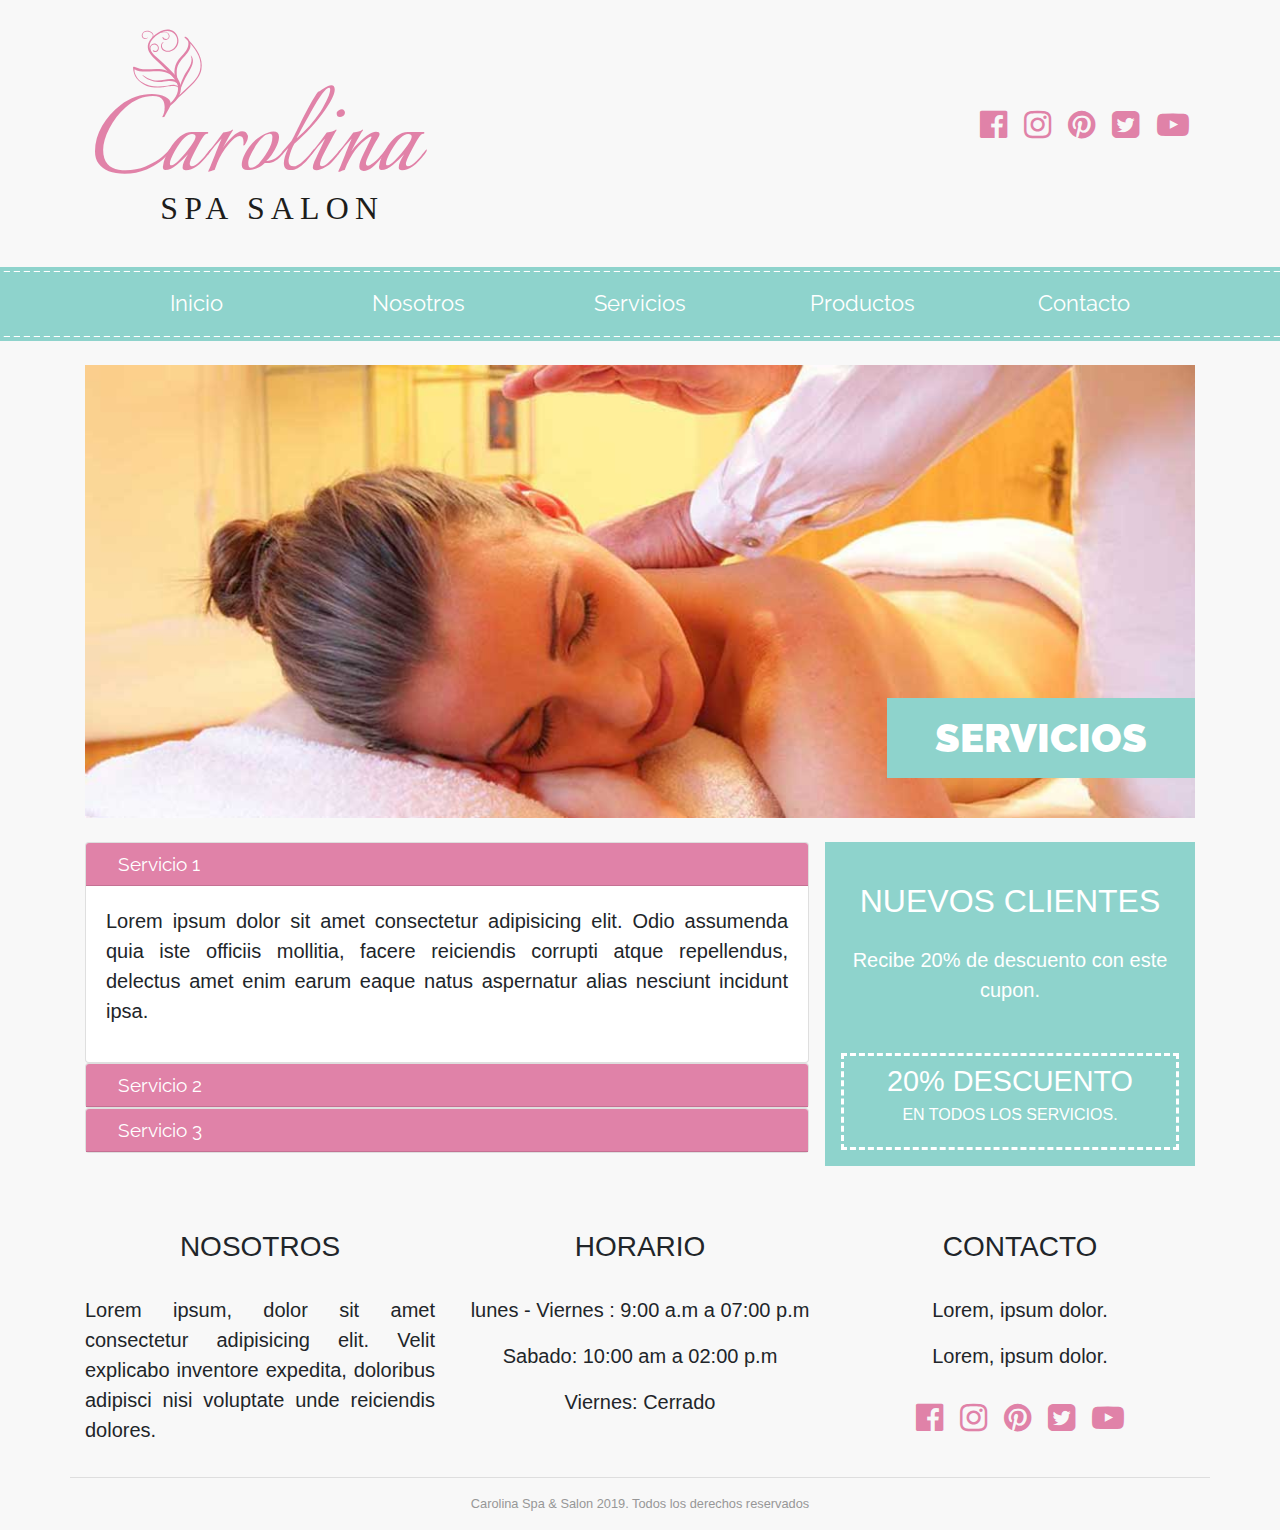
<file: servicios.html>
<!DOCTYPE html>
<html lang="en">

<head>
  <meta charset="utf-8">
  <meta http-equiv="X-UA-Compatible" content="IE=edge">
  <meta name="viewport" content="width=device-width, initial-scale=1, shrink-to-fit=no">
  <link rel="stylesheet" href="css/bootstrap.min.css">
  <link href="https://fonts.googleapis.com/css?family=Italianno|Lato:400,700,900|Raleway:400,700,900" rel="stylesheet">
  <link rel="stylesheet" href="css/font-awesome.min.css">
  <link rel="stylesheet" href="css/styles.css">
</head>

<body>
  <!-- Add Your HTML here -->
  <header class="encabezado-sitio container">
    <div class="row justify-content-md-between align-items-center">
      <div class="col-lg-4">
        <a href="index.html">
          <img src="img/logo.svg" class="img-fluid d-block mx-auto pt-4 pb-4">
        </a>
      </div>
      <div class="col-lg-4">
        <nav class="sociales text-center text-lg-right">
          <ul>
            <li><a href="http://facebook.com"> <span class="sr-only"> Facebook </span></a></li>
            <li><a href="http://instagram.com"> <span class="sr-only"> Instagram </span></a></li>
            <li><a href="http://pinterest.com"> <span class="sr-only"> Pinterest </span></a></li>
            <li><a href="http://twitter.com"> <span class="sr-only"> Twitter </span></a></li>
            <li><a href="http://youtube.com"> <span class="sr-only"> Youtube </span></a></li>
          </ul>
        </nav>
      </div>
    </div>
  </header>

  <div class="navegacion mt-3 py-1">
    <nav class="nav-principal navbar navbar-expand-md navbar-light bg-faded">
      <button class="navbar-toggler" type="button" data-toggle="collapse" data-target="#nav_principal"
        aria-label="Mostrar Navegacion">
        <span class="navbar-toggler-icon"></span>
      </button>
      <a href="#" class="navbar-brand d-lg-none">Carolina Spa</a>
      <div class="container">
        <div class="collapse navbar-collapse w-100" id="nav_principal">
          <ul class="nav nav-justified flex-column w-100 flex-sm-row">
            <li class="nav-item"><a href="index.html" class="nav-link">Inicio</a></li>
            <li class="nav-item"><a href="nosotros.html" class="nav-link">Nosotros</a></li>
            <li class="nav-item"><a href="servicios.html" class="nav-link">Servicios</a></li>
            <li class="nav-item"><a href="productos.html" class="nav-link">Productos</a></li>
            <li class="nav-item"><a href="contacto.html" class="nav-link">Contacto</a></li>
          </ul>
        </div>
      </div>
    </nav>
  </div>
  <!--Termina el Nav-->
  <div class="container pt-4">
    <div class="row no-gutters">
      <div class="col-12 hero">
        <img src="img/servicios.jpg" class="img-fluid">
        <h2 class="text-uppercase d-none d-md-block py-3 px-5">servicios</h2>
      </div>
    </div>
  </div>

  <div class="container pt-4">
    <div class="row  no-gutters">
      <main class="col-lg-8 pr-3 contenido-principal">
        <h2 class="d-block d-md-none text-center text-uppercase">Servicios</h2>

        <div id="servicios">
          <div class="card">
            <div class="card-header" id="servicio1">
              <h2 class="mb-0">
                <button class="btn btn-link" data-toggle="collapse" data-target="#descripcion1" aria-expanded="true"
                  aria-controls="#descripcion1">Servicio 1</button>
              </h2>
            </div>
            <div id="descripcion1" class="collapse show" aria-labelledby="servicio1" data-parent="#servicios">
              <div class="card-body">
                <p class="text-justify lead">Lorem ipsum dolor sit amet consectetur adipisicing elit. Odio assumenda
                  quia iste officiis mollitia, facere reiciendis corrupti atque repellendus, delectus amet enim earum
                  eaque natus aspernatur alias nesciunt incidunt ipsa.</p>
              </div>
            </div>
          </div>

          <div class="card">
            <div class="card-header" id="servicio2">
              <h2 class="mb-0">
                <button class="btn btn-link" data-toggle="collapse" data-target="#descripcion2" aria-expanded="false"
                  aria-controls="#descripcion2">Servicio 2</button>
              </h2>
            </div>
            <div id="descripcion2" class="collapse" aria-labelledby="servicio2" data-parent="#servicios">
              <div class="card-body">
                <p class="text-justify lead">Lorem ipsum dolor sit amet consectetur adipisicing elit. Odio assumenda
                  quia iste
                  officiis mollitia, facere reiciendis corrupti atque repellendus, delectus amet enim earum eaque natus
                  aspernatur
                  alias nesciunt incidunt ipsa.</p>
              </div>
            </div>
          </div>

          <div class="card mb-1">
            <div class="card-header" id="servicio3">
              <h2 class="mb-0">
                <button class="btn btn-link" data-toggle="collapse" data-target="#descripcion3" aria-expanded="false"
                  aria-controls="#descripcion3">Servicio 3</button>
              </h2>
            </div>
            <div id="descripcion3" class="collapse" aria-labelledby="servicio3" data-parent="#servicios">
              <div class="card-body">
                <p class="text-justify lead">Lorem ipsum dolor sit amet consectetur adipisicing elit. Odio assumenda
                  quia iste
                  officiis mollitia, facere reiciendis corrupti atque repellendus, delectus amet enim earum eaque natus
                  aspernatur
                  alias nesciunt incidunt ipsa.</p>
              </div>
            </div>
          </div>

        </div>
      </main>

      <aside class="col-lg-4 pt-4 pt-lg-0">
        <div class="sidebar p-3">
          <h2 class="text-center mt-4 text-uppercase">Nuevos Clientes</h2>
          <p class="lead text-center mt-4">
            Recibe 20% de descuento con este cupon.
          </p>
          <div class="cupon mt-5 p-1">
            <p class="text-center text-uppercase">
              <span class="lead">20% descuento</span> <br> en todos los servicios.
            </p>
          </div>
        </div>
      </aside>
    </div>
  </div>

  <!--Inicia el Footer-->
  <footer class="footer-sitio pt-3 mt-5">
    <div class="container">
      <div class="row">
        <div class="col-md-4">
          <h3 class="text-center text-uppercase pb-4">Nosotros</h3>
          <p class="text-justify lead">Lorem ipsum, dolor sit amet consectetur adipisicing elit. Velit explicabo
            inventore expedita, doloribus adipisci nisi voluptate unde reiciendis dolores.</p>
        </div>
        <div class="col-md-4">
          <h3 class="text-center text-uppercase pb-4">Horario</h3>
          <p class="text-center lead">lunes - Viernes : 9:00 a.m a 07:00 p.m</p>
          <p class="text-center lead">Sabado: 10:00 am a 02:00 p.m</p>
          <p class="text-center lead">Viernes: Cerrado</p>
        </div>
        <div class="col-md-4">
          <h3 class="text-center text-uppercase pb-4">Contacto</h3>
          <p class="text-center lead">Lorem, ipsum dolor.</p>
          <p class="text-center lead">Lorem, ipsum dolor.</p>

          <nav class="sociales text-center">
            <ul>
              <li><a href="http://facebook.com"> <span class="sr-only"> Facebook </span></a></li>
              <li><a href="http://instagram.com"> <span class="sr-only"> Instagram </span></a></li>
              <li><a href="http://pinterest.com"> <span class="sr-only"> Pinterest </span></a></li>
              <li><a href="http://twitter.com"> <span class="sr-only"> Twitter </span></a></li>
              <li><a href="http://youtube.com"> <span class="sr-only"> Youtube </span></a></li>
            </ul>
          </nav>

        </div>
        <hr class="w-100">
        <p class="text-center copyright w-100 lead">Carolina Spa & Salon 2019. Todos los derechos reservados</p>
      </div>
    </div>
  </footer>

  <script src="js/jquery.slim.js"></script>
  <script src="js/popper.js"></script>
  <script src="js/bootstrap.min.js"></script>
  <script src="js/scripts.js"></script>
</body>

</html>
</file>
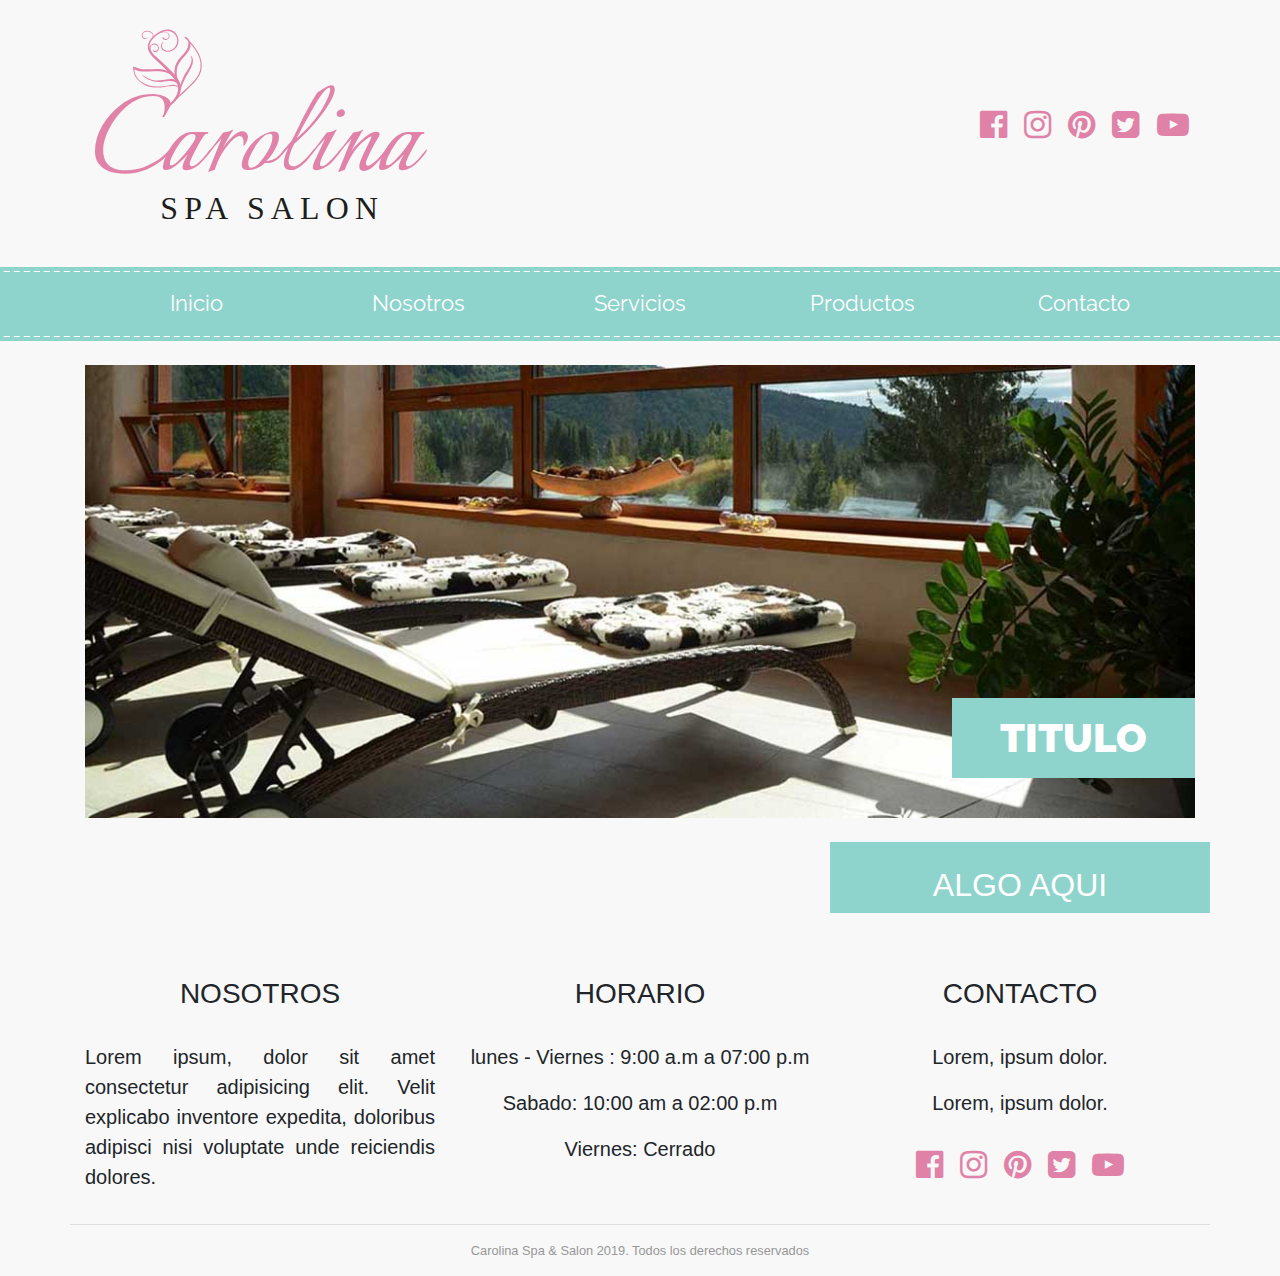
<file: template.html>
<!DOCTYPE html>
<html lang="en">

<head>
  <meta charset="utf-8">
  <meta http-equiv="X-UA-Compatible" content="IE=edge">
  <meta name="viewport" content="width=device-width, initial-scale=1, shrink-to-fit=no">
  <link rel="stylesheet" href="css/bootstrap.min.css">
  <link href="https://fonts.googleapis.com/css?family=Italianno|Lato:400,700,900|Raleway:400,700,900" rel="stylesheet">
  <link rel="stylesheet" href="css/font-awesome.min.css">
  <link rel="stylesheet" href="css/styles.css">
</head>

<body>
  <!-- Add Your HTML here -->
  <header class="encabezado-sitio container">
    <div class="row justify-content-md-between align-items-center">
      <div class="col-lg-4">
        <a href="index.html">
          <img src="img/logo.svg" class="img-fluid d-block mx-auto pt-4 pb-4">
        </a>
      </div>
      <div class="col-lg-4">
        <nav class="sociales text-center text-lg-right">
          <ul>
            <li><a href="http://facebook.com"> <span class="sr-only"> Facebook </span></a></li>
            <li><a href="http://instagram.com"> <span class="sr-only"> Instagram </span></a></li>
            <li><a href="http://pinterest.com"> <span class="sr-only"> Pinterest </span></a></li>
            <li><a href="http://twitter.com"> <span class="sr-only"> Twitter </span></a></li>
            <li><a href="http://youtube.com"> <span class="sr-only"> Youtube </span></a></li>
          </ul>
        </nav>
      </div>
    </div>
  </header>

  <div class="navegacion mt-3 py-1">
    <nav class="nav-principal navbar navbar-expand-md navbar-light bg-faded">
      <button class="navbar-toggler" type="button" data-toggle="collapse" data-target="#nav_principal"
        aria-label="Mostrar Navegacion">
        <span class="navbar-toggler-icon"></span>
      </button>
      <a href="#" class="navbar-brand d-lg-none">Carolina Spa</a>
      <div class="container">
        <div class="collapse navbar-collapse w-100" id="nav_principal">
          <ul class="nav nav-justified flex-column w-100 flex-sm-row">
            <li class="nav-item"><a href="index.html" class="nav-link">Inicio</a></li>
            <li class="nav-item"><a href="nosotros.html" class="nav-link">Nosotros</a></li>
            <li class="nav-item"><a href="" class="nav-link">Servicios</a></li>
            <li class="nav-item"><a href="" class="nav-link">Productos</a></li>
            <li class="nav-item"><a href="" class="nav-link">Contacto</a></li>
          </ul>
        </div>
      </div>
    </nav>
  </div>
  <!--Termina el Nav-->
<div class="container pt-4">
  <div class="row no-gutters">
    <div class="col-12 hero">
      <img src="img/nosotros.jpg" class="img-fluid">
      <h2 class="text-uppercase d-none d-md-block py-3 px-5">titulo</h2>
    </div>
  </div>
</div>

  <div class="container pt-4">
    <div class="row">
      <main class="col-lg-8  contenido-principal">
        <h2 class="d-block d-md-none text-center text-uppercase">Titulo</h2>
      </main>

      <aside class="col-lg-4 pt-4 pt-lg-0">
        <div class="sidebar">
          <h2 class="text-center mt-4 text-uppercase">Algo aqui</h2>
        </div>
      </aside>
    </div>
  </div>

  <!--Inicia el Footer-->
  <footer class="footer-sitio pt-3 mt-5">
    <div class="container">
      <div class="row">
        <div class="col-md-4">
          <h3 class="text-center text-uppercase pb-4">Nosotros</h3>
          <p class="text-justify lead">Lorem ipsum, dolor sit amet consectetur adipisicing elit. Velit explicabo
            inventore expedita, doloribus adipisci nisi voluptate unde reiciendis dolores.</p>
        </div>
        <div class="col-md-4">
          <h3 class="text-center text-uppercase pb-4">Horario</h3>
          <p class="text-center lead">lunes - Viernes : 9:00 a.m a 07:00 p.m</p>
          <p class="text-center lead">Sabado: 10:00 am a 02:00 p.m</p>
          <p class="text-center lead">Viernes: Cerrado</p>
        </div>
        <div class="col-md-4">
          <h3 class="text-center text-uppercase pb-4">Contacto</h3>
          <p class="text-center lead">Lorem, ipsum dolor.</p>
          <p class="text-center lead">Lorem, ipsum dolor.</p>

          <nav class="sociales text-center">
            <ul>
              <li><a href="http://facebook.com"> <span class="sr-only"> Facebook </span></a></li>
              <li><a href="http://instagram.com"> <span class="sr-only"> Instagram </span></a></li>
              <li><a href="http://pinterest.com"> <span class="sr-only"> Pinterest </span></a></li>
              <li><a href="http://twitter.com"> <span class="sr-only"> Twitter </span></a></li>
              <li><a href="http://youtube.com"> <span class="sr-only"> Youtube </span></a></li>
            </ul>
          </nav>

        </div>
        <hr class="w-100">
        <p class="text-center copyright w-100 lead">Carolina Spa & Salon 2019. Todos los derechos reservados</p>
      </div>
    </div>
  </footer>

  <script src="js/jquery.slim.js"></script>
  <script src="js/popper.js"></script>
  <script src="js/bootstrap.min.js"></script>
  <script src="js/scripts.js"></script>
</body>

</html>
</file>
<file: css/styles.css>
/*** Add your styles here **/
body {
     background-color: #f8f8f8;
}
.encabezado {
     font-size: 2.4rem;
     font-family: 'Lato', sans-serif;
     color: #000000;
     line-height: 2.4rem;
}
.encabezado span {
     font-size: 3.8rem;
     font-family: 'Italianno', cursive;
     color: #e082a8;
}

/** Sociales **/
.sociales ul {
     list-style: none;
     margin:0;
     padding:0;
 }
 .sociales ul li {
     position: relative;
     display: inline-block;
 }
 .sociales ul li a::before {
     font-family: 'FontAwesome';
     display: inline-block;
     vertical-align: top;
     padding: 0.4rem;
     content: '\f08e';
     -webkit-font-smoothing: antialiased;
     font-size: 2rem;
     color: #e082a8;
 }
 .sociales ul li a[href*="facebook.com"]::before{
     content: '\f230';
 }
 .sociales ul li a[href*="twitter.com"]::before{
     content: '\f081';
 }
 .sociales ul li a[href*="instagram.com"]::before{
     content: '\f16d';
 }
 .sociales ul li a[href*="pinterest.com"]::before{
     content: '\f0d2';
 }
 .sociales ul li a[href*="youtube.com"]::before{
     content: '\f16a';
 }
 /**Navegacion**/
 .navegacion{
     background-color:#8ed3cc; 
 }
 .navbar-light .navbar-toggler{
     background-color: #ffffff;
 }
 .navbar-light .navbar-brand{
     color: #ffffff;
 }
 .nav-principal{
    background-image: url(../img/border_horizontal.png),
                  url(../img/border_horizontal.png);
    background-repeat: repeat-x;
    background-position: 0px top, 0px bottom;
}
.nav-link{
    color: #ffffff;
    font-size: 1.4rem;
    transition: all .5s ease-in-out;
    font-family: 'Raleway', sans-serif;
}
.nav-link:hover{
    background-color: #bde8dd;
    color: #e082a8;  
}

/**Carousel**/
.carousel-caption h3{
    font-family: 'Raleway', sans-serif;
    font-size: 2rem;
    font-weight: 900;
    color: #ffffff;
}
.nuevo-sitio p{
    font-family: 'Lato', sans-serif;
    font-size: 1.6rem;
    color: #c5c1c1;
}

/**Servicios**/
.imagen-servicio img{
    border: 6px solid #ffffff;
    -webkit-transition: transform .3s ease; 
    -ms-transition: transform .3s ease; 
    transition: transform .3s ease; 
}
.imagen-servicio img:hover{
    -webkit-transform: scale(1.2) rotate(10deg);
    -ms-transform: scale(1.2) rotate(10deg);
    transform: scale(1.2) rotate(10deg);
}
.servicio-info{
    background-color: #ffffff;
    font-family: 'Italianno', cursive;
    margin-top: -5rem; 
}
.servicio-info .btn-primary{
    border-radius: 0px;
    background-color: #e082a8;
    border: none;
    font-family: 'Raleway', sans-serif;
    font-size: 1.3rem;
}

/**HORARIOS**/
.horario{
    background-color: #8ed3cc;
    color: #ffffff;
}
.horario h2{
    font-size: 2.2rem;
    font-family: 'Lato', sans-serif;
}
.horario table{
    border: 2px solid #e082a8;
}
.horario thead{
    background-color: #e082a8;
}
.horario .table td,
.horario .table thead th{
    border: none;
}
.horario .table tbody tr td{
    padding: .35rem;
    font-family: 'Lato', sans-serif;
    font-size: 1.2rem;
    text-align: center;
}
.bg-horario{
    background-image: url(../img/bg_horarios.jpg);
    background-repeat: no-repeat;
    background-position: center center;
}

/**Productos**/
.productos .card{
    border: none;
}
.productos .card h3{
    color: #e082a8;
    font-size: 1.2rem;
    font-family: 'Lato', sans-serif;
}
.productos .card a{
    color: #000000;
}
.productos .card a:hover{
    text-decoration: none;
}
.productos .card p{
    font-size: .8rem;
}
.productos .card .precio{
    font-size: 1.6rem;
    color: #969696;
}
.productos .card img:hover{
    transform: scale(1.1);
    transition: .3s ease;    
}
.productos .card .card-body:hover{
    background-color: #8ed3cc;
}

/**Citas**/
.citas{
    background-image: url(../img/bg_citas.jpg);
    background-repeat: no-repeat;
    background-position: center center;
    background-attachment: fixed;
    color: #ffffff;
}
@media (min-width: 992px){
    .citas{
        background-size: cover;
    }
}
.citas h3{
    font-size: 3.5rem;
    font-family: 'Raleway', sans-serif;
}
.citas p{
    font-size: 1.2rem;
    line-height: 2.6rem;
}
.citas .btn-outline-info{     
    padding: 1rem 5rem;
    border-radius: 0;
    font-size: 1.2rem;
    font-family: 'Raleway', sans-serif;   
    border-color: #e082a8;
    color: #ffffff;     
}
.citas .btn-outline-info:hover{
    color:#ffffff;
    background-color: #e082a8;
}
/**Footer**/
.copyright{
    color: #979797;
    font-size: .8rem;
}
/**Hero**/
.hero{
    position: relative;
}
.hero h2{
    position: absolute;
    bottom: 2rem;
    right: 0;
    background-color: #8ed3cc;
    font-family: 'Raleway', sans-serif;   
    color: #ffffff;
    font-weight: 900;
    font-size: 2.5rem;
}
/**Aside**/
aside{
    background-color: #8ed3cc;
    color: #ffffff;
}

/**Servicios**/
#servicios .card-header{
    background-color: #e082a8;
    padding: 0 1.25rem;

}
#servicios .card-header button{
    border: none;
    color: #ffffff;
    font-family: 'Raleway', sans-serif;  
    font-size: 1.2rem;
    text-decoration: none;
}

/**Cupon**/
.cupon{
    border: 3px dashed #ffffff;
}
.cupon .lead{
    font-size: 1.8rem;
}

@media (min-width: 576px){
.card-columns {
    -webkit-column-count: 2;
    -moz-column-count: 2;
    column-count: 2;
    -webkit-column-gap: 1.25rem;
    -moz-column-gap: 1.25rem;
    column-gap: 1.25rem;
}
}

@media (min-width: 992px){
    .card-columns {
        -webkit-column-count: 4;
        -moz-column-count: 4;
        column-count: 4;  
    }
}

.formulario-contacto .btn-outline-info{
    border-radius: 0;
    border-color: #a0c7bd;
    font-family: 'Raleway', sans-serif;  
}
.formulario-contacto .btn-outline-info:hover{
    background-color: #a0c7bd;
    color: #ffffff;
}

.formulario-contacto{
    border: 2px solid #969696;
    background-color: #ffffff;
    }
</file>
